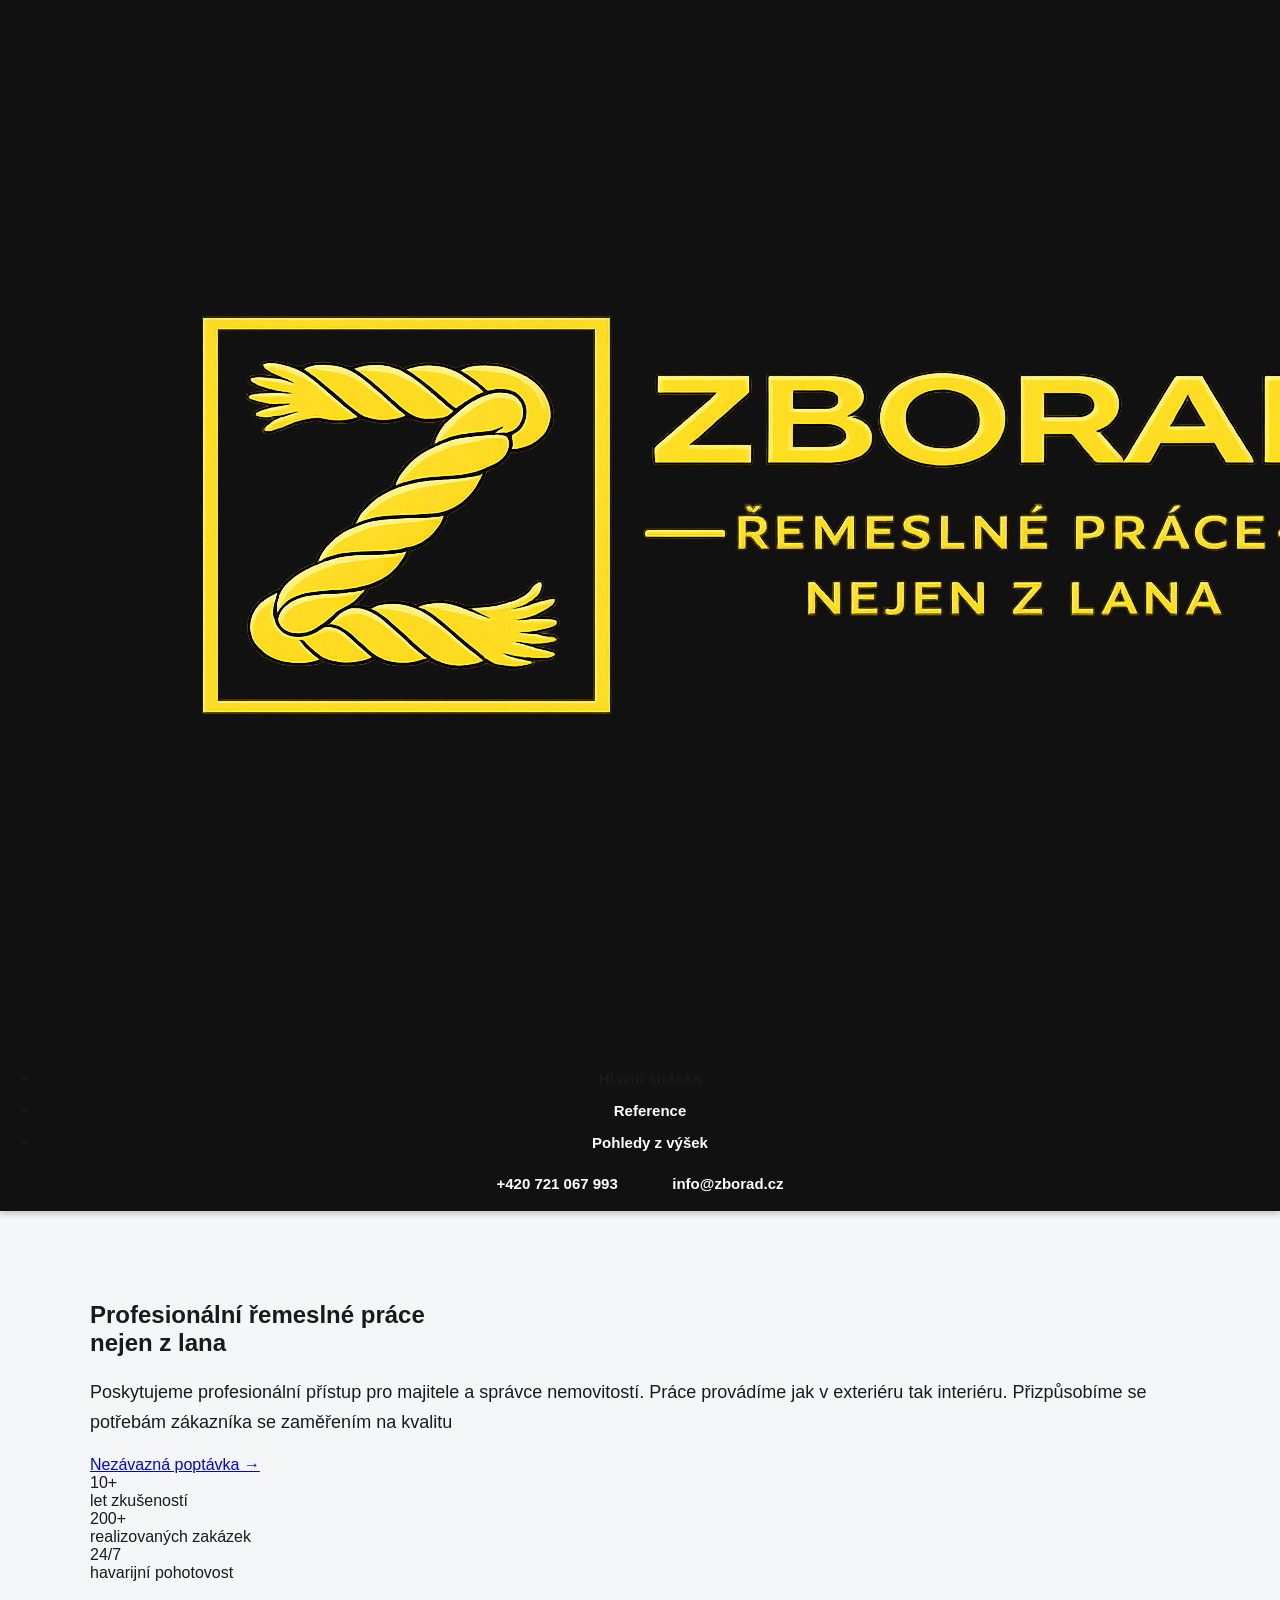
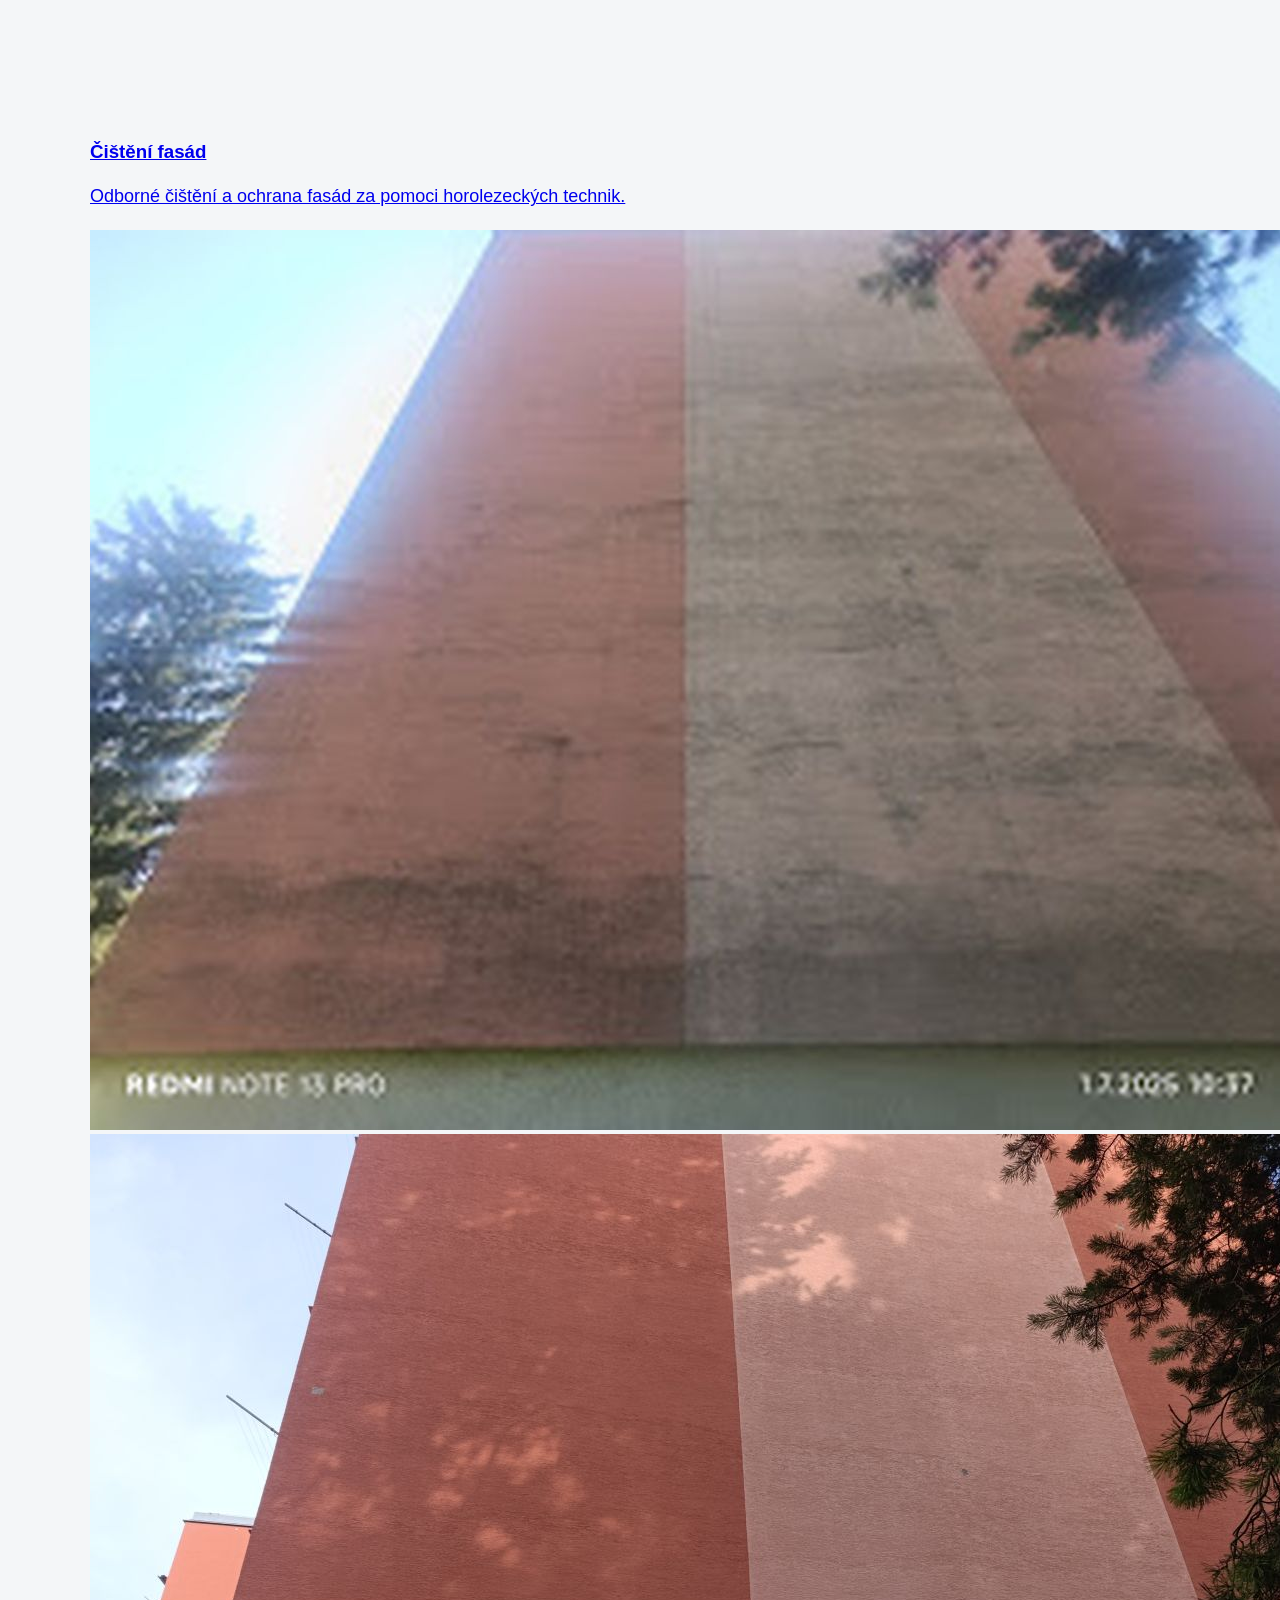
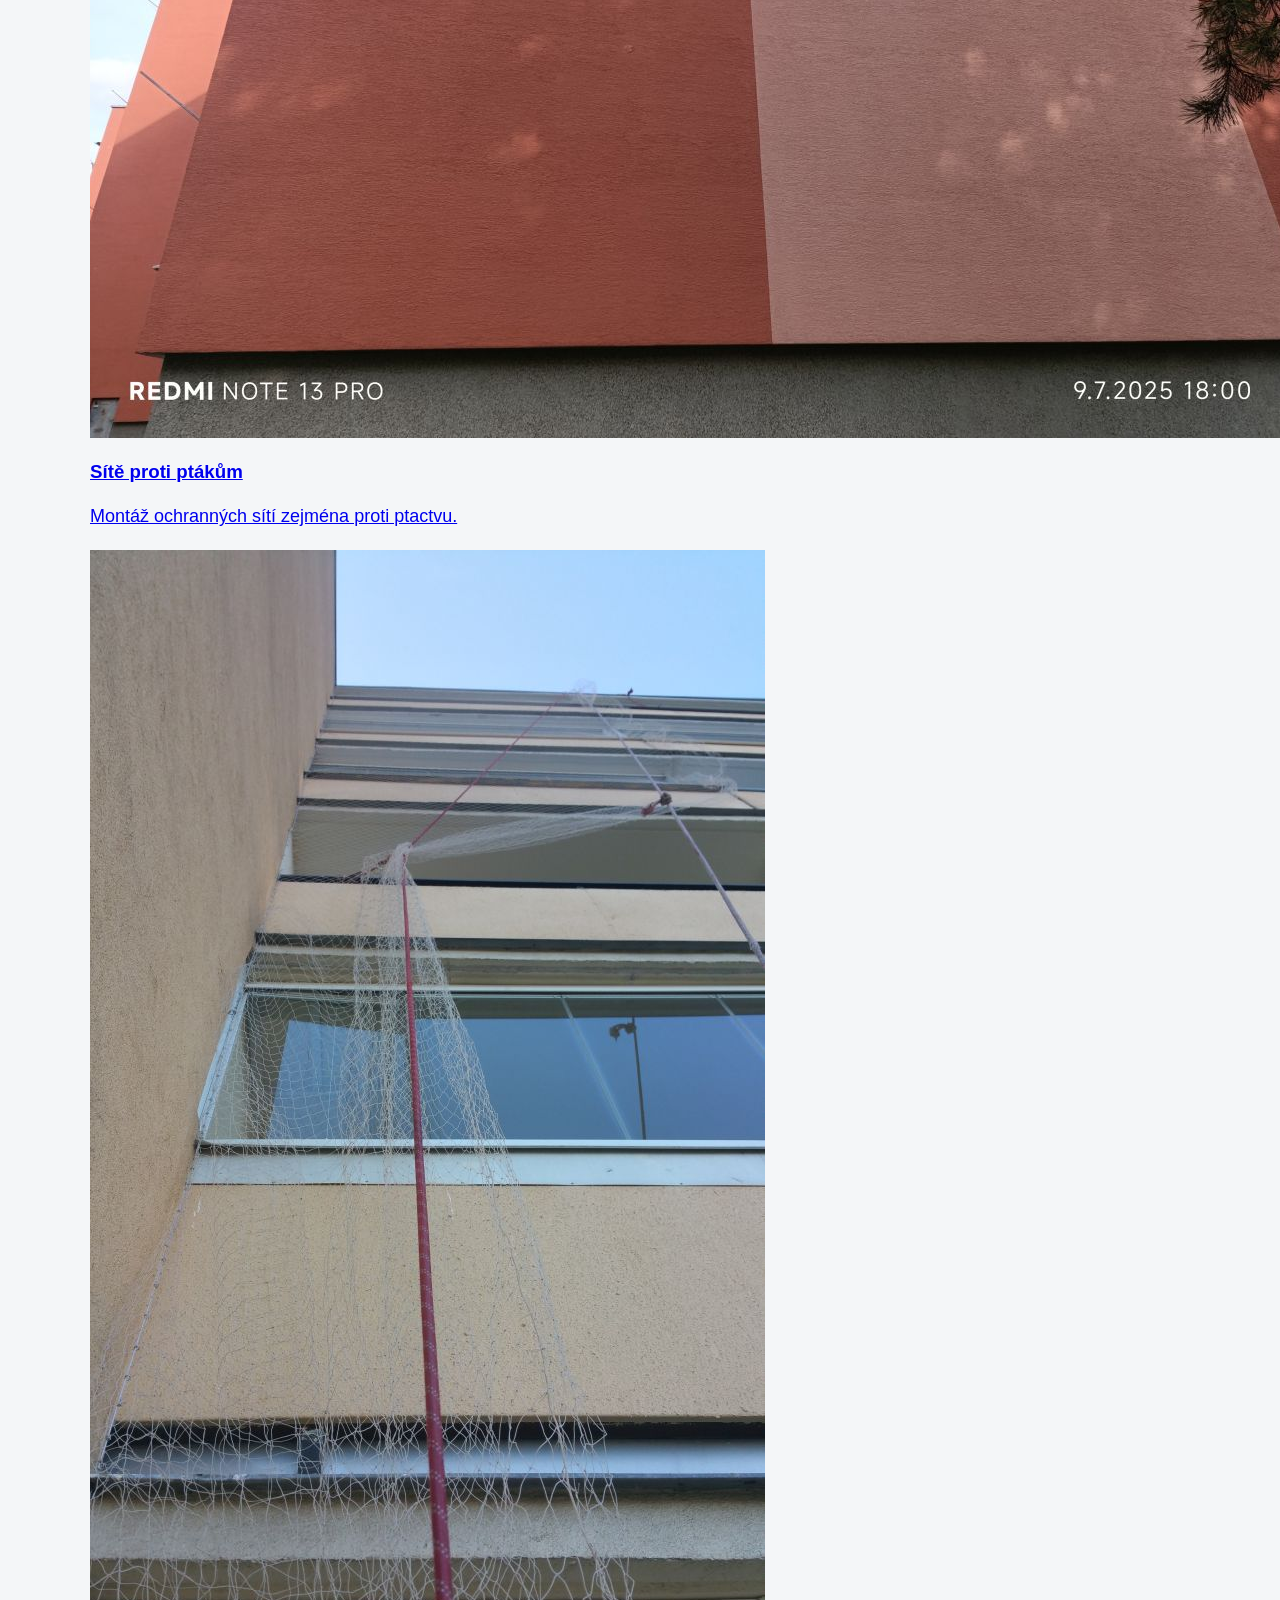
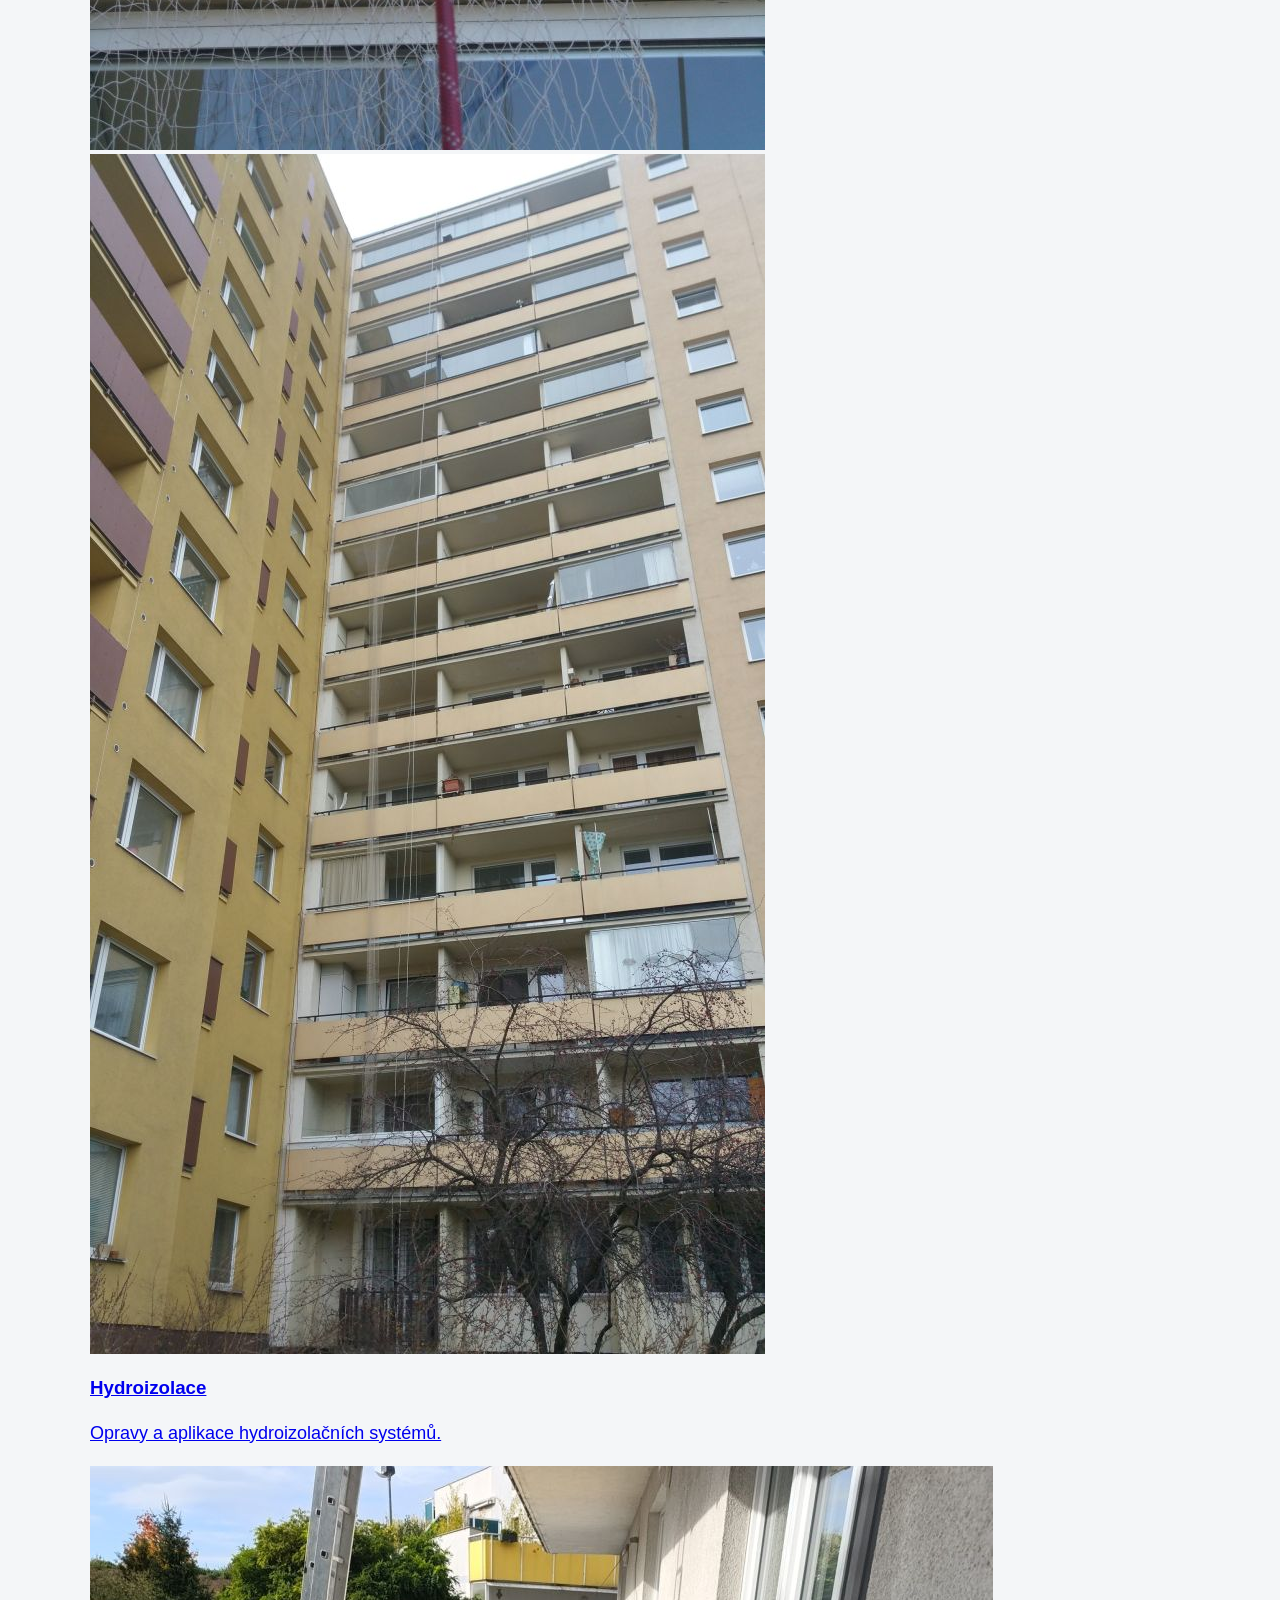
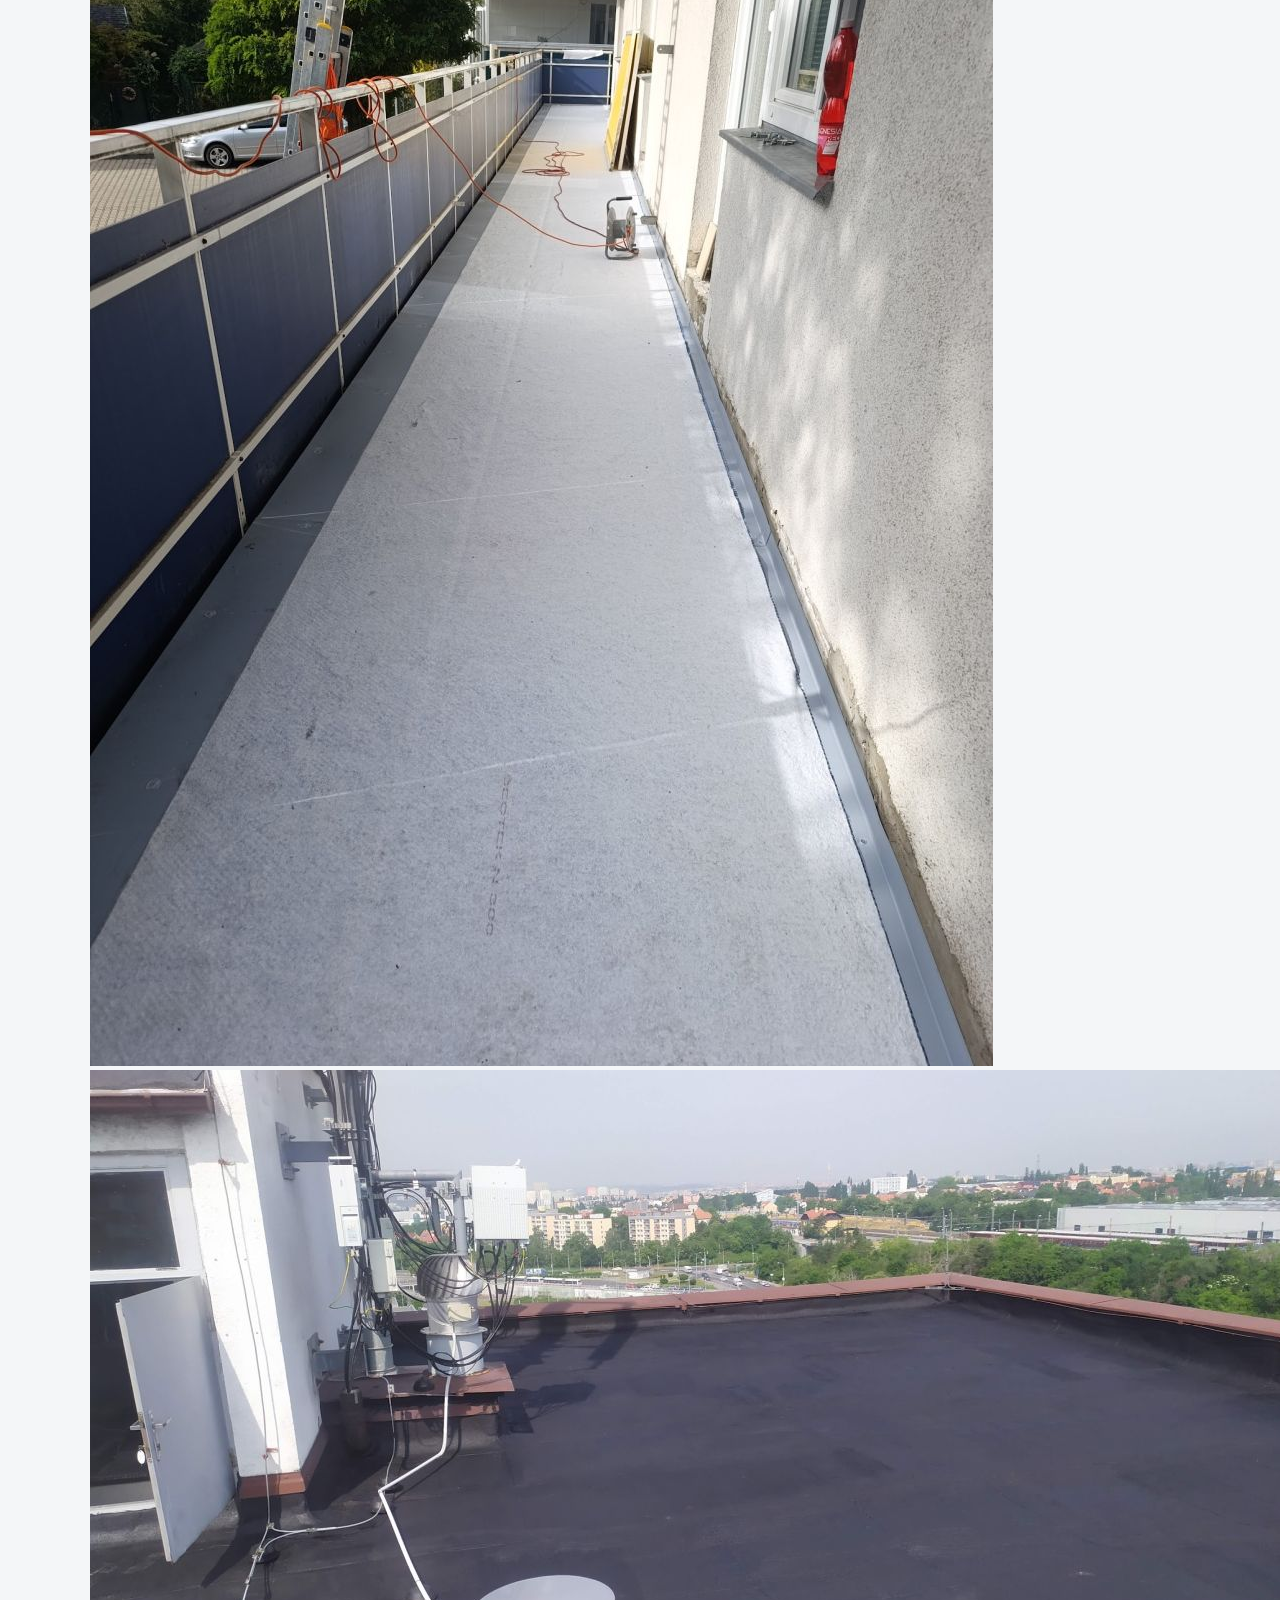
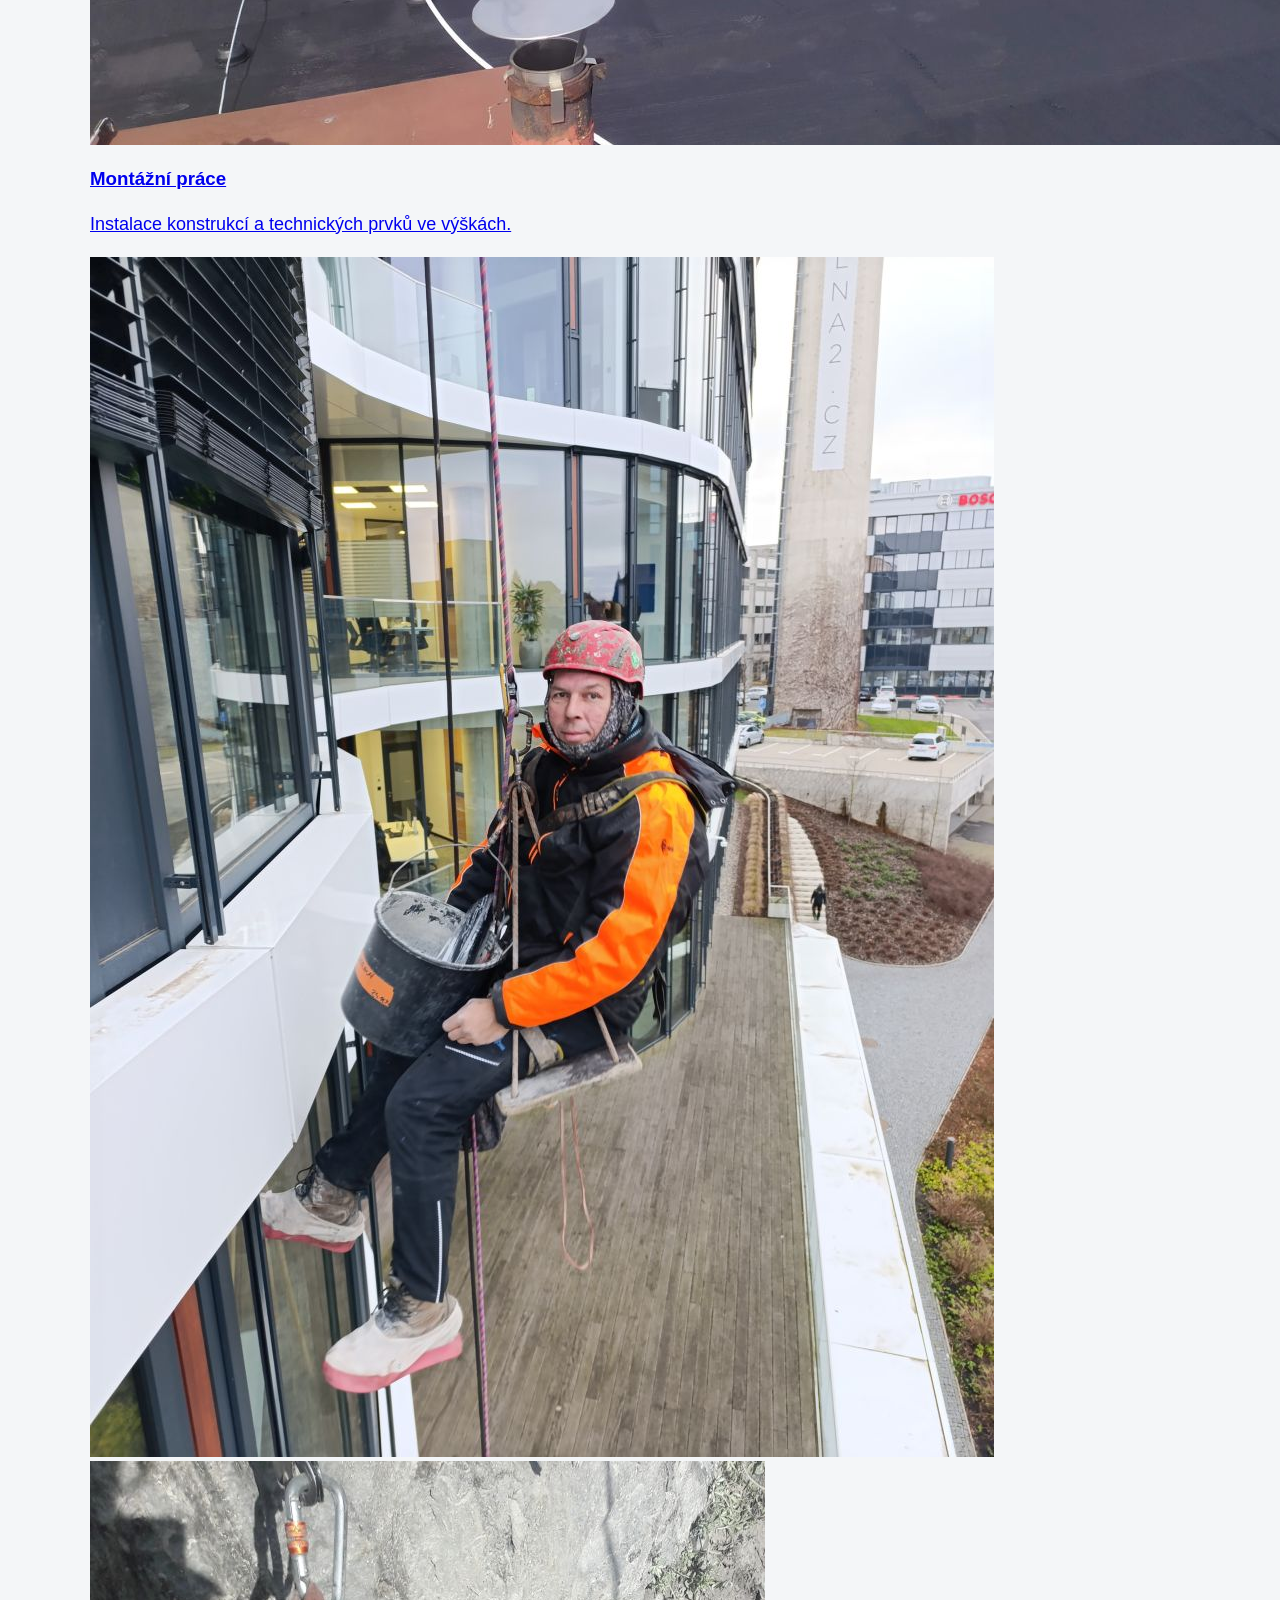
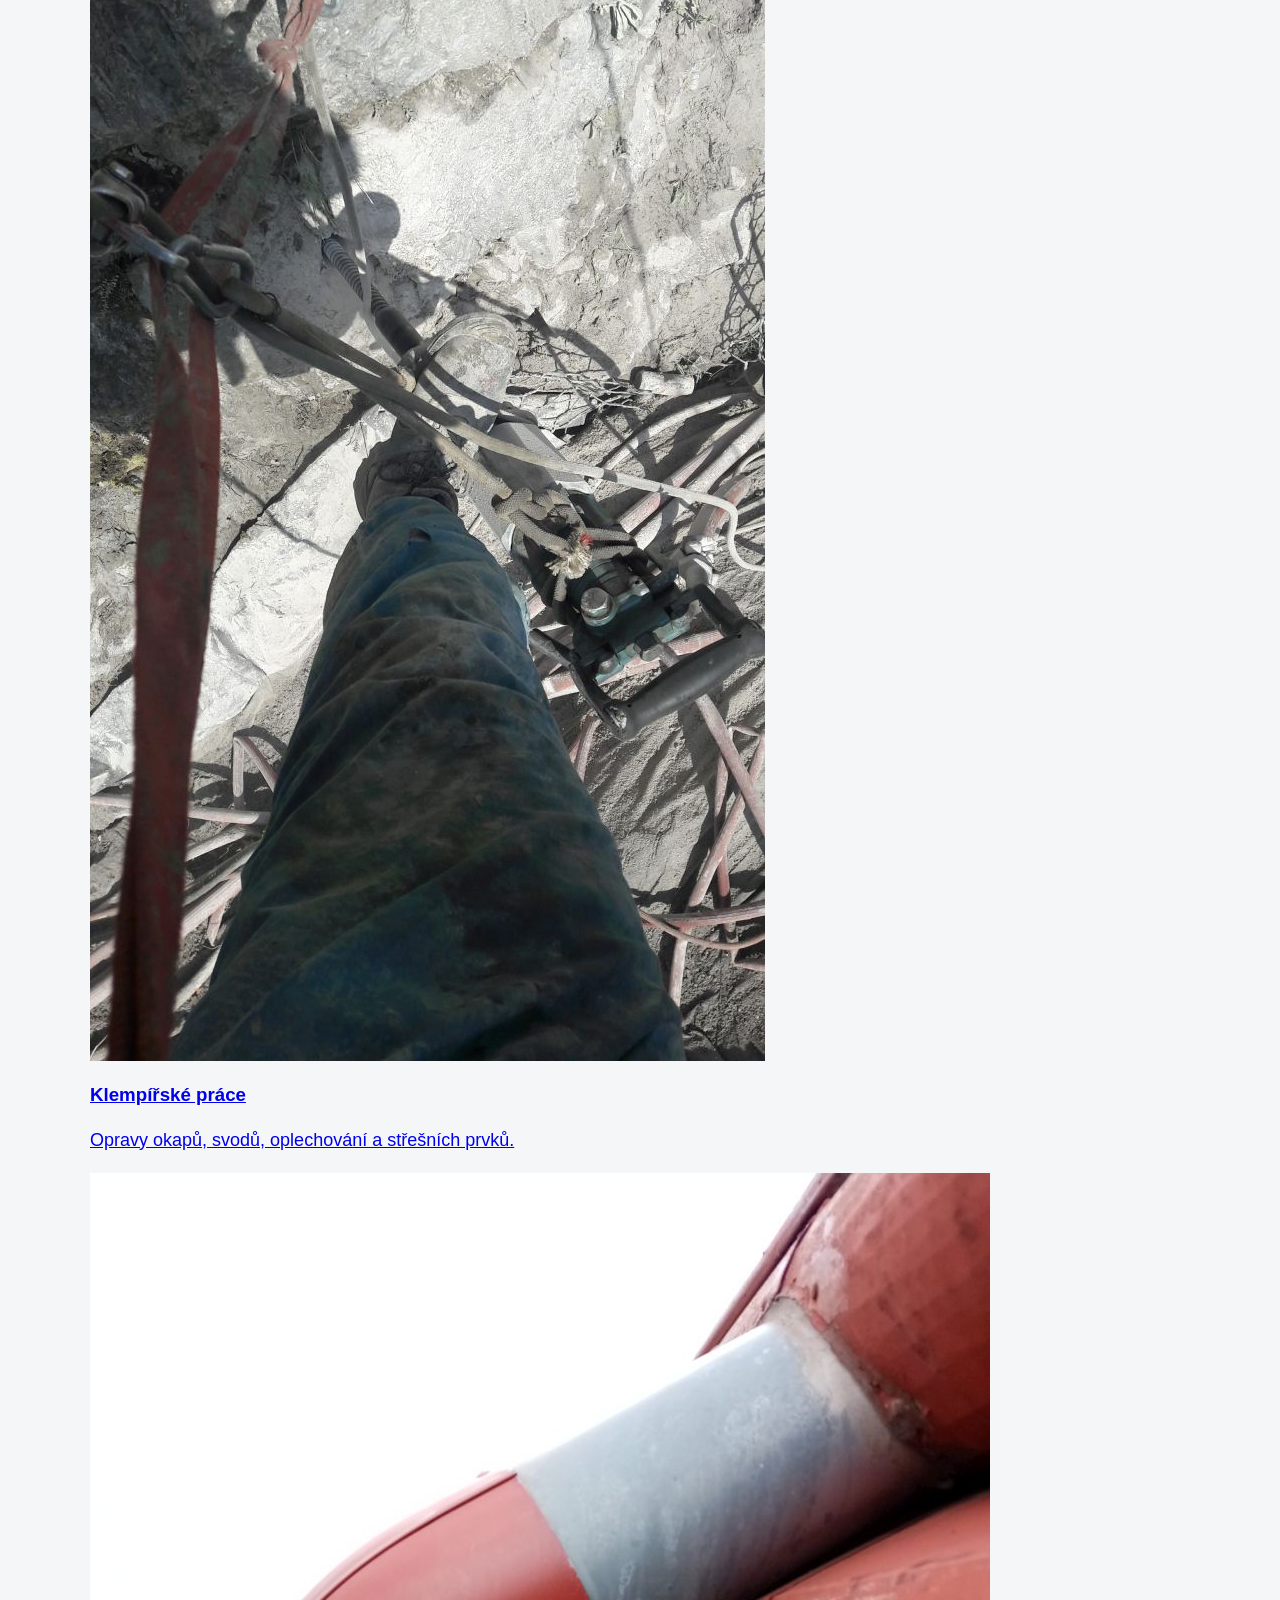
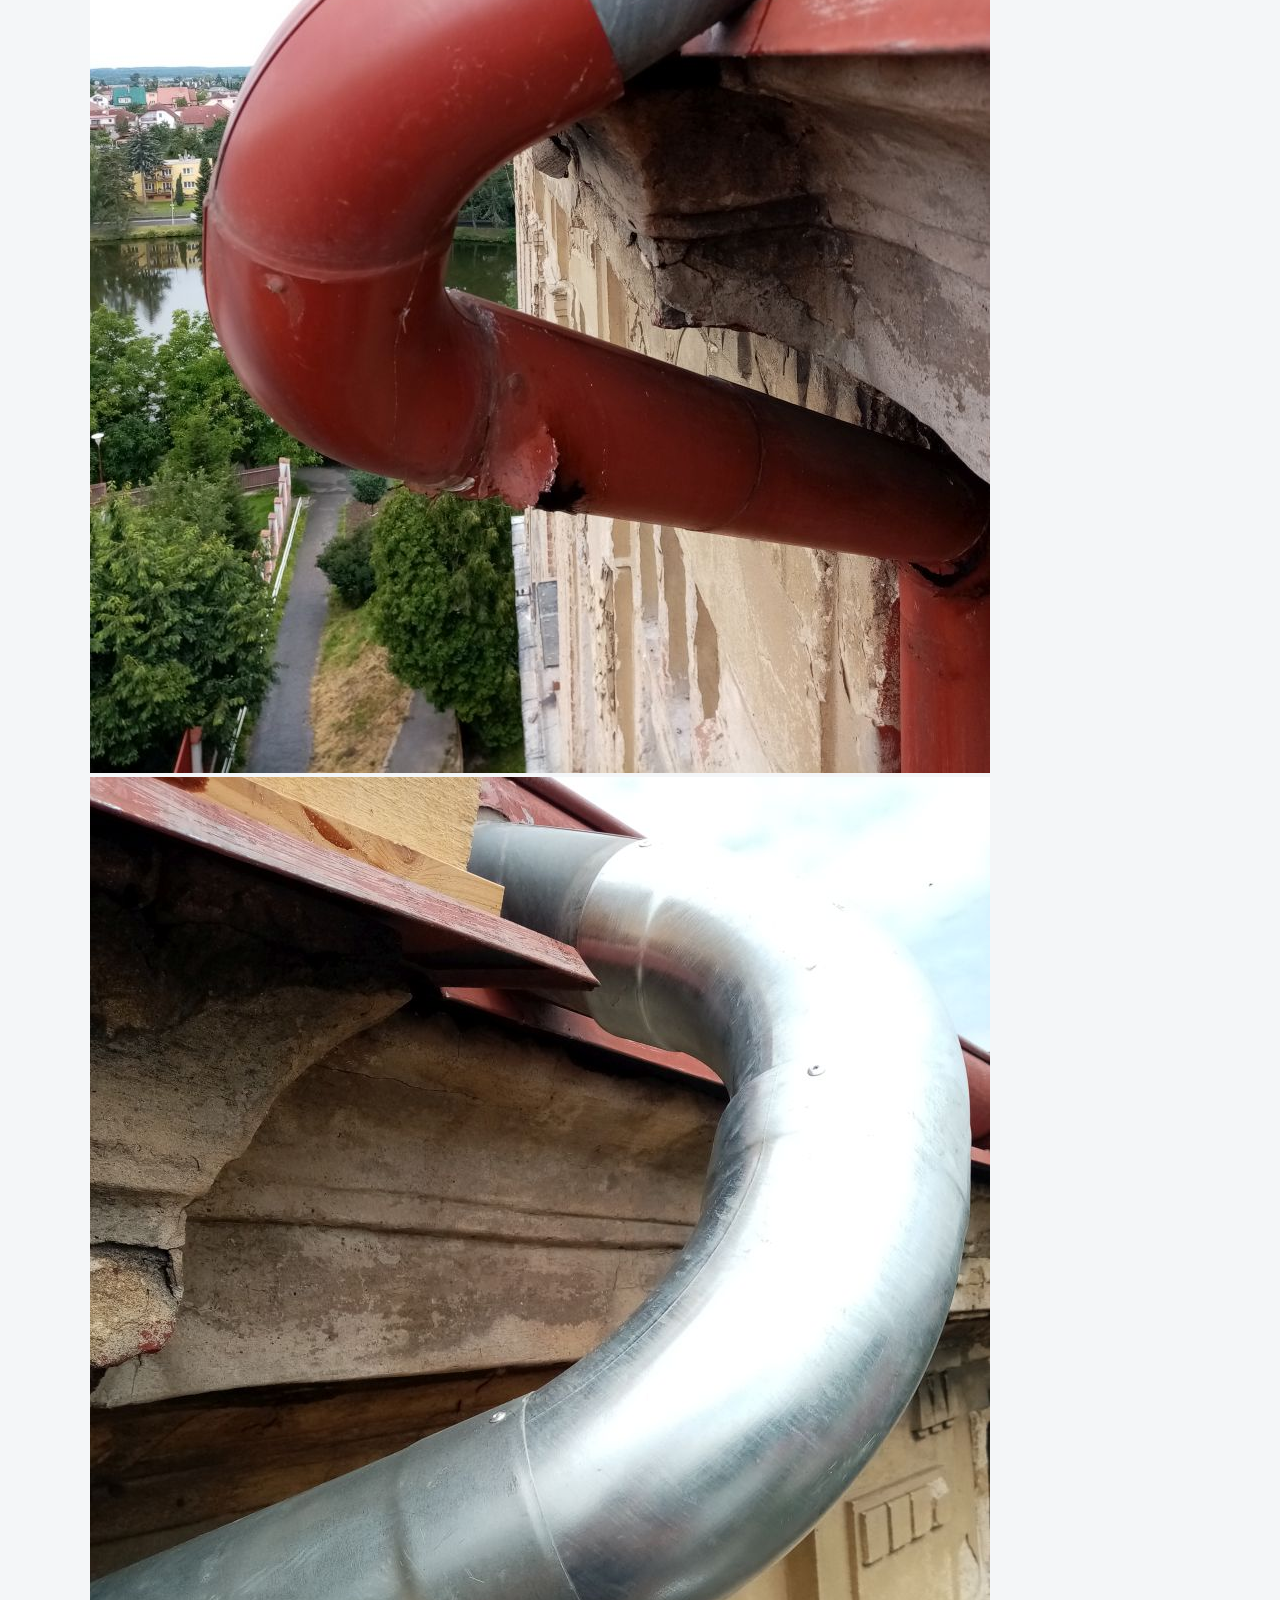
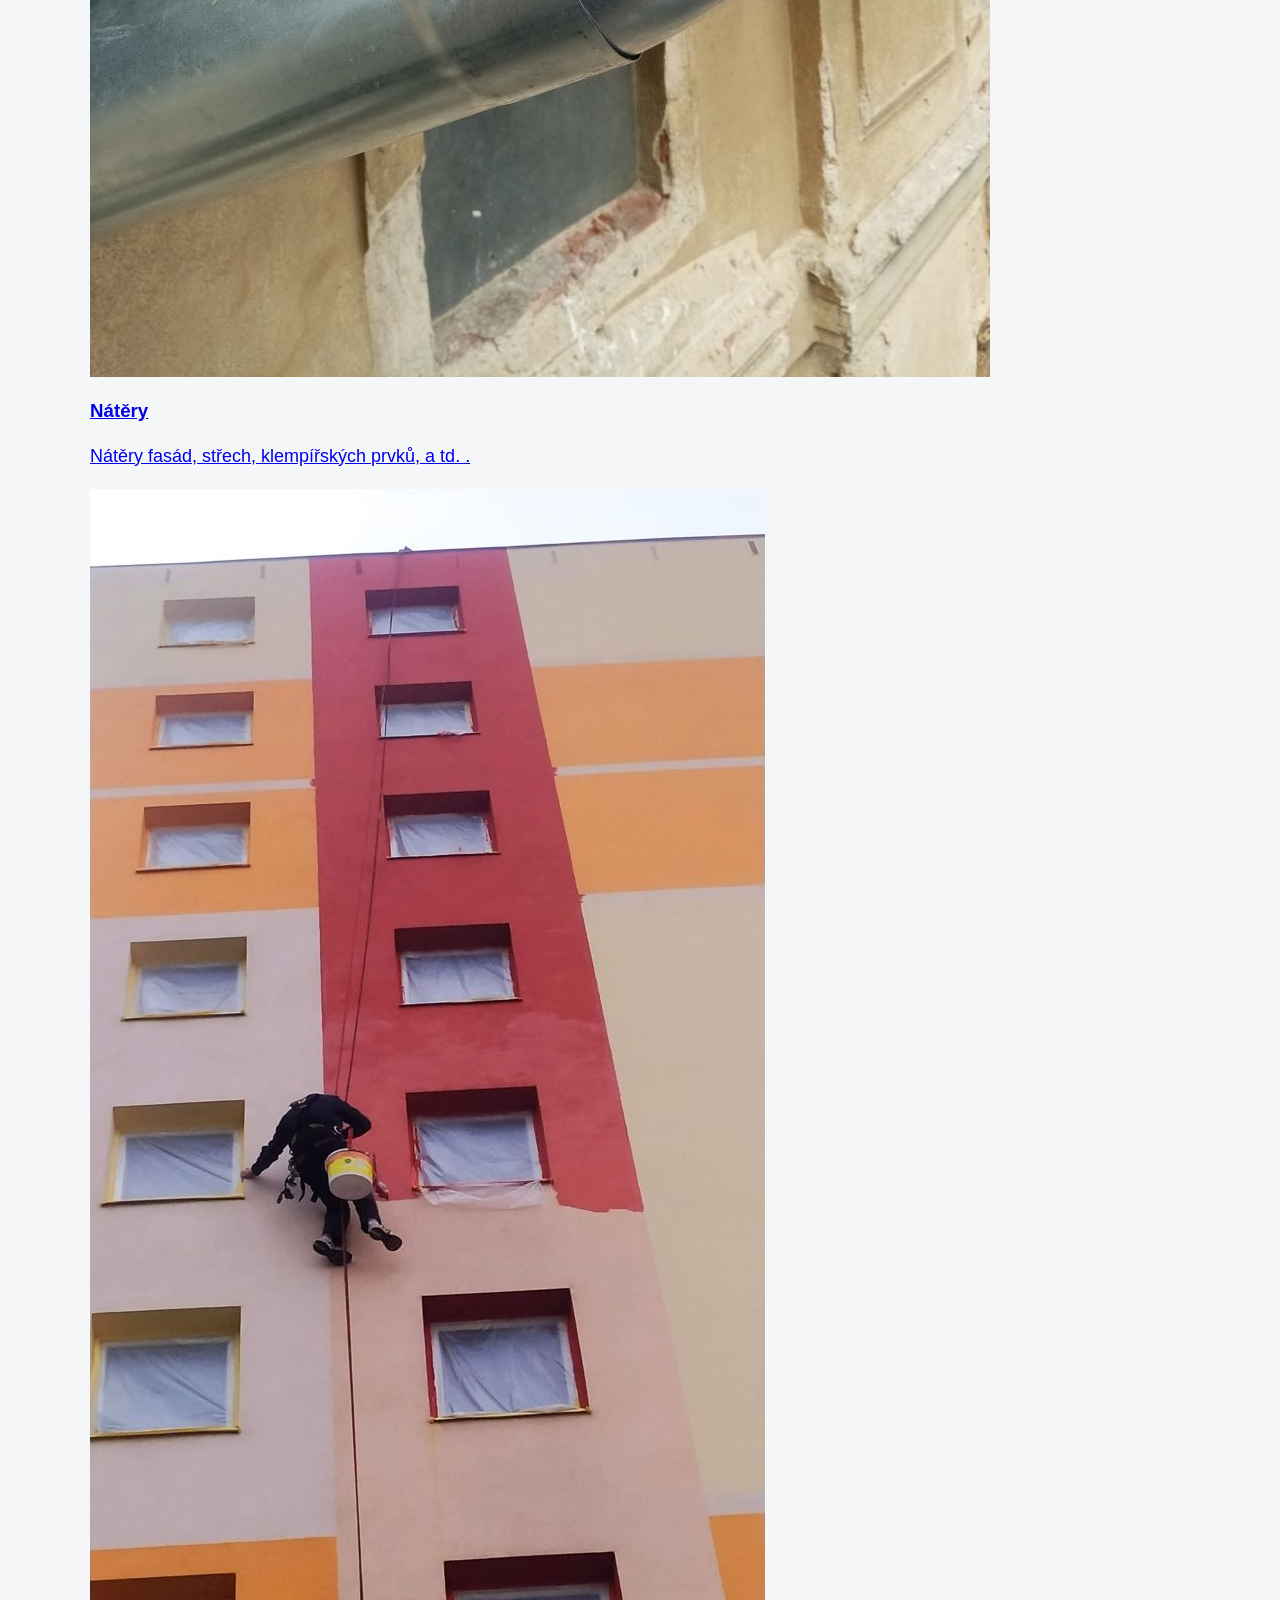
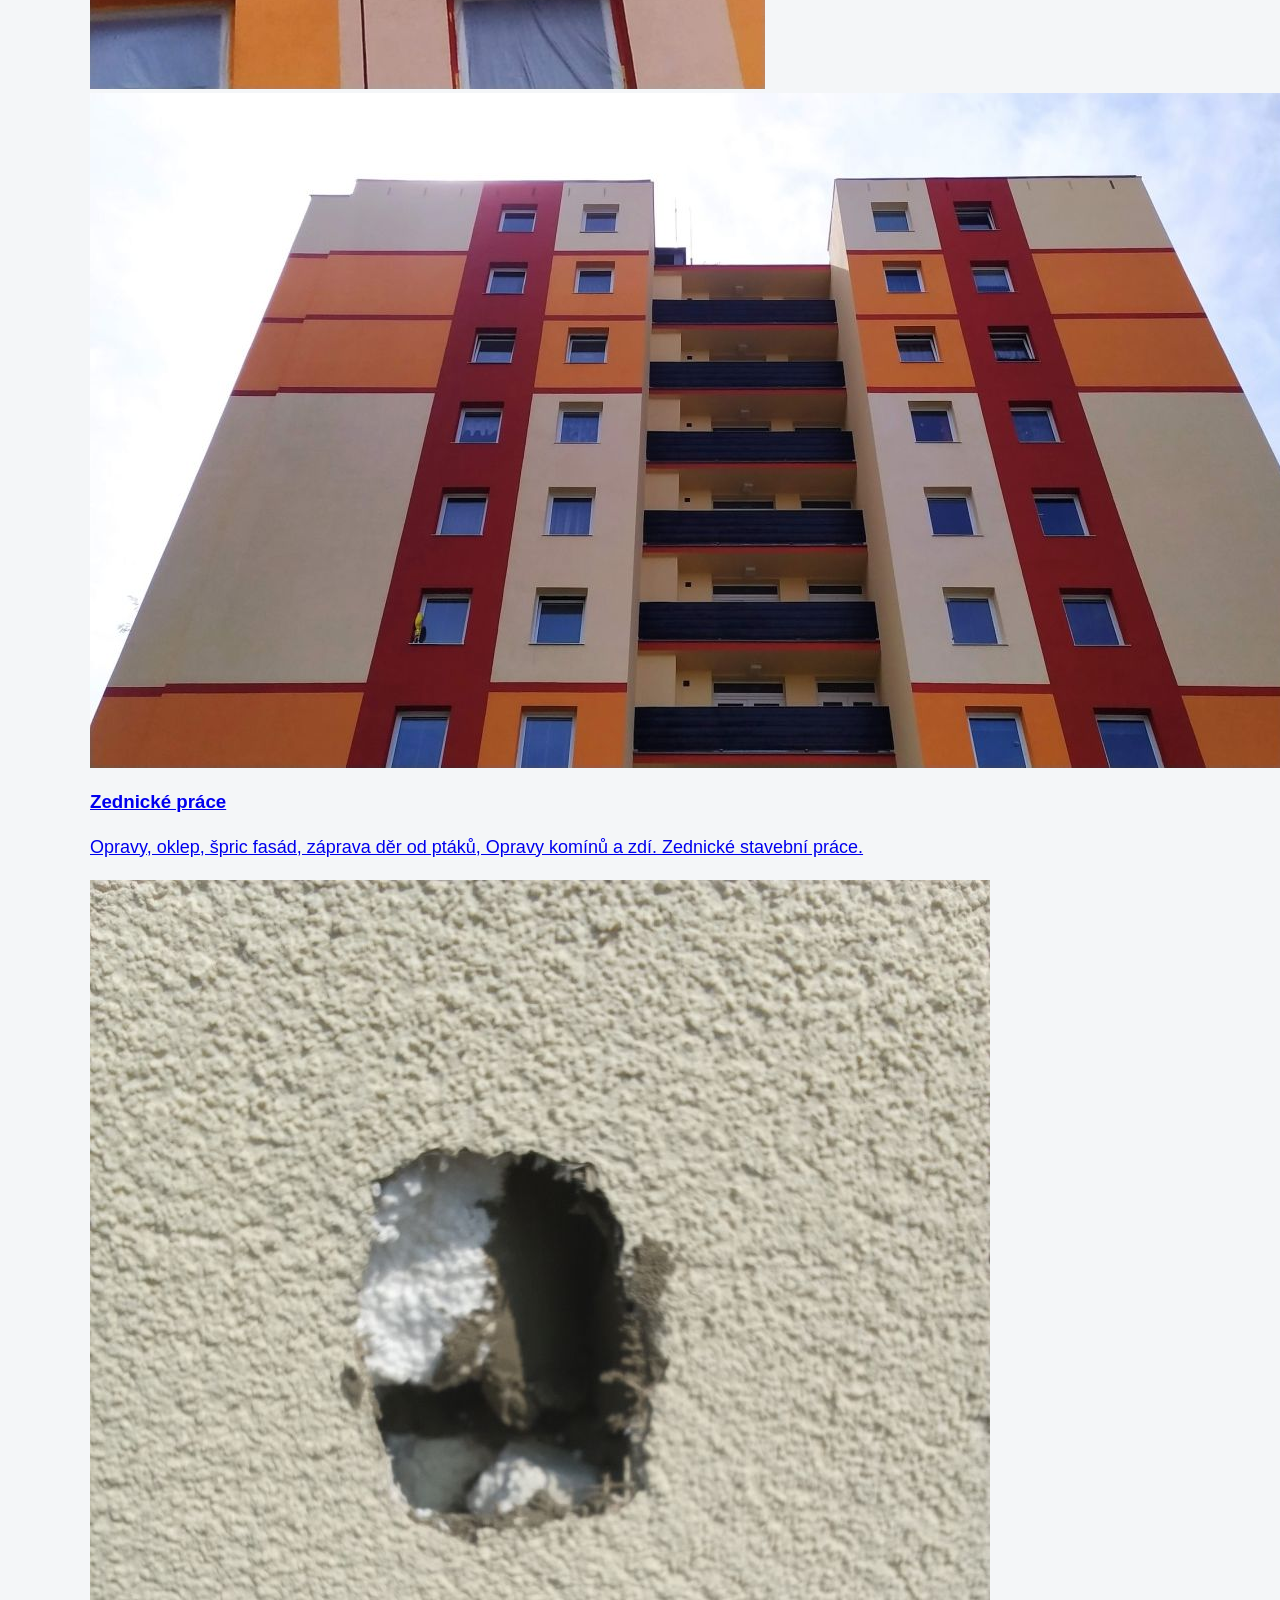
<file: index.html>
<!DOCTYPE html>
<html lang="cs">
<head>
  <meta charset="UTF-8">
  <meta name="viewport" content="width=device-width, initial-scale=1.0">
  <title>ZBORAD | Řemeslné práce nejen z lana</title>

  <link rel="preconnect" href="https://fonts.googleapis.com">
  <link rel="preconnect" href="https://fonts.gstatic.com" crossorigin>
  <link href="https://fonts.googleapis.com/css2?family=Space+Grotesk:wght@300;400;500;600;700&display=swap" rel="stylesheet">

  <!-- removed template CSS to restore original look -->
  <link rel="stylesheet" href="style.css">
</head>

<body>

<!-- NAVIGACE -->
<nav>
  <div class="nav-container">
    <a href="#" class="logo">
  <img src="images/ZBORAD_02.png" alt="ZBORAD logo">
</a>

    <ul class="nav-links">
      <li><a href="index.html" style="color: var(--accent);">Hlavní stránka</a></li>
      <li><a href="reference.html">Reference</a></li>
      <li><a href="#kontakt">Pohledy z výšek</a></li>
    </ul>

    <div class="nav-contact">
      <a href="tel:+420721067993">+420 721 067 993</a>
      <span></span>
      <a href="mailto:info@zborad.cz">info@zborad.cz</a>
    </div>
  </div>
</nav>

<!-- HERO SEKCE -->
<section class="hero" id="hero">
  <div class="hero-container">

    <div class="hero-content">

      <div class="hero-badge">
        
      </div>

      <h1>
        Profesionální <span class="highlight">řemeslné práce</span><br>
        nejen z lana
      </h1>

      <p class="hero-description">
       Poskytujeme profesionální přístup pro majitele a správce nemovitostí.
        Práce provádíme jak v exteriéru tak interiéru.
        Přizpůsobíme se potřebám zákazníka se zaměřením na kvalitu
      </p>

      <div class="hero-buttons">
        <a href="#" class="btn-primary">Nezávazná poptávka →</a>
      </div>

      <div class="hero-stats">
        <div class="stat">
          <div class="stat-value">10+</div>
          <div class="stat-label">let zkušeností</div>
        </div>

        <div class="stat">
          <div class="stat-value">200+</div>
          <div class="stat-label">realizovaných zakázek</div>
        </div>

        <div class="stat">
          <div class="stat-value">24/7</div>
          <div class="stat-label">havarijní pohotovost</div>
        </div>
      </div>

    </div>

  </div>
</section>

<!-- SLUŽBY -->
<section class="features" id="sluzby">
  <div class="section-container">

    <div class="features-grid">

<a href="reference.html#fasady" class="feature-card">

  <div class="card-text">
    <h3>Čištění fasád</h3>
    <p>Odborné čištění a ochrana fasád za pomoci horolezeckých technik.</p>
  </div>

 <div class="card-image two-images">
    <img src="images/foto_539.jpg" alt="Čištění fasád">
    <img src="images/foto_541.jpg" alt="Čištění fasád">
  </div>

</a>

<a href="reference.html#site" class="feature-card">

<div class="card-text">
<h3>Sítě proti ptákům</h3>
<p>Montáž ochranných sítí zejména proti ptactvu.</p>
</div>

<div class="card-image two-images">
<img src="images/foto_063.jpg" alt="Sítě proti ptákům">
<img src="images/foto_058.jpg" alt="Sítě proti ptákům">
</div>

</a>

<a href="reference.html#hydro" class="feature-card">

<div class="card-text">
<h3>Hydroizolace</h3>
<p>Opravy a aplikace hydroizolačních systémů.</p>
</div>

<div class="card-image two-images">
<img src="images/foto_584.jpg" alt="Hydroizolace">
<img src="images/foto_182.jpg" alt="Hydroizolace">
</div>

</a>

<a href="reference.html#montaz" class="feature-card">

<div class="card-text">
<h3>Montážní práce</h3>
<p>Instalace konstrukcí a technických prvků ve výškách.</p>
</div>

<div class="card-image two-images">
<img src="images/foto_446.jpg" alt="Montážní práce">
<img src="images/foto_034.jpg" alt="Montážní práce">
</div>

</a>

<a href="reference.html#klempir" class="feature-card">

<div class="card-text">
<h3>Klempířské práce</h3>
<p>Opravy okapů, svodů, oplechování a střešních prvků.</p>
</div>

<div class="card-image two-images">
<img src="images/foto_118.jpg" alt="Klempířské práce">
<img src="images/foto_122.jpg" alt="Klempířské práce">
</div>

</a>

<a href="reference.html#natery" class="feature-card natery-card">

<div class="card-text">
<h3>Nátěry </h3>
<p>Nátěry fasád, střech, klempířských prvků, a td. .</p>
</div>

<div class="card-image two-images">
<img src="images/foto_165.jpg" alt="Nátěry">
<img src="images/foto_167.jpg" alt="Nátěry">
</div>

</a>

<a href="reference.html#zednicke" class="feature-card">

<div class="card-text">
<h3>Zednické práce</h3>
<p>Opravy, oklep, špric fasád, záprava děr od ptáků, Opravy komínů a zdí. Zednické stavební práce.</p>
</div>

<div class="card-image two-images">
<img src="images/foto_385.jpg" alt="Zednické práce">
<img src="images/foto_389.jpg" alt="Zednické práce">
</div>

</a>
<a href="reference.html#havarijni" class="feature-card">

<div class="card-text">
<h3>Havarijní zásahy</h3>
<p>Rychlé řešení havarijních situací na fasádách, střechách a konstrukcích.</p>
</div>

<div class="card-image two-images">
<img src="images/foto_090.jpg" alt="Havarijní zásahy">
<img src="images/foto_615.jpg" alt="Havarijní zásahy">
</div>

</a>


</div>
    </div>
  </div>
</section>

<!-- FOOTER -->
<footer>
  <div class="footer-container">

    <div class="footer-brand">
      <div class="logo">
  <img src="images/ZBORAD_02.png" alt="ZBORAD logo">
</div>
      <p>
        Profesionální řemeslné práce nejen z lana.
        Specializujeme se na výškové práce, čištění fasád a technické montáže.
      </p>
    </div>

    <div class="footer-bottom">
      <span>© 2026 ZBORAD. Všechna práva vyhrazena.</span>
    </div>

  </div>
</footer>

</body>
</html>
</file>
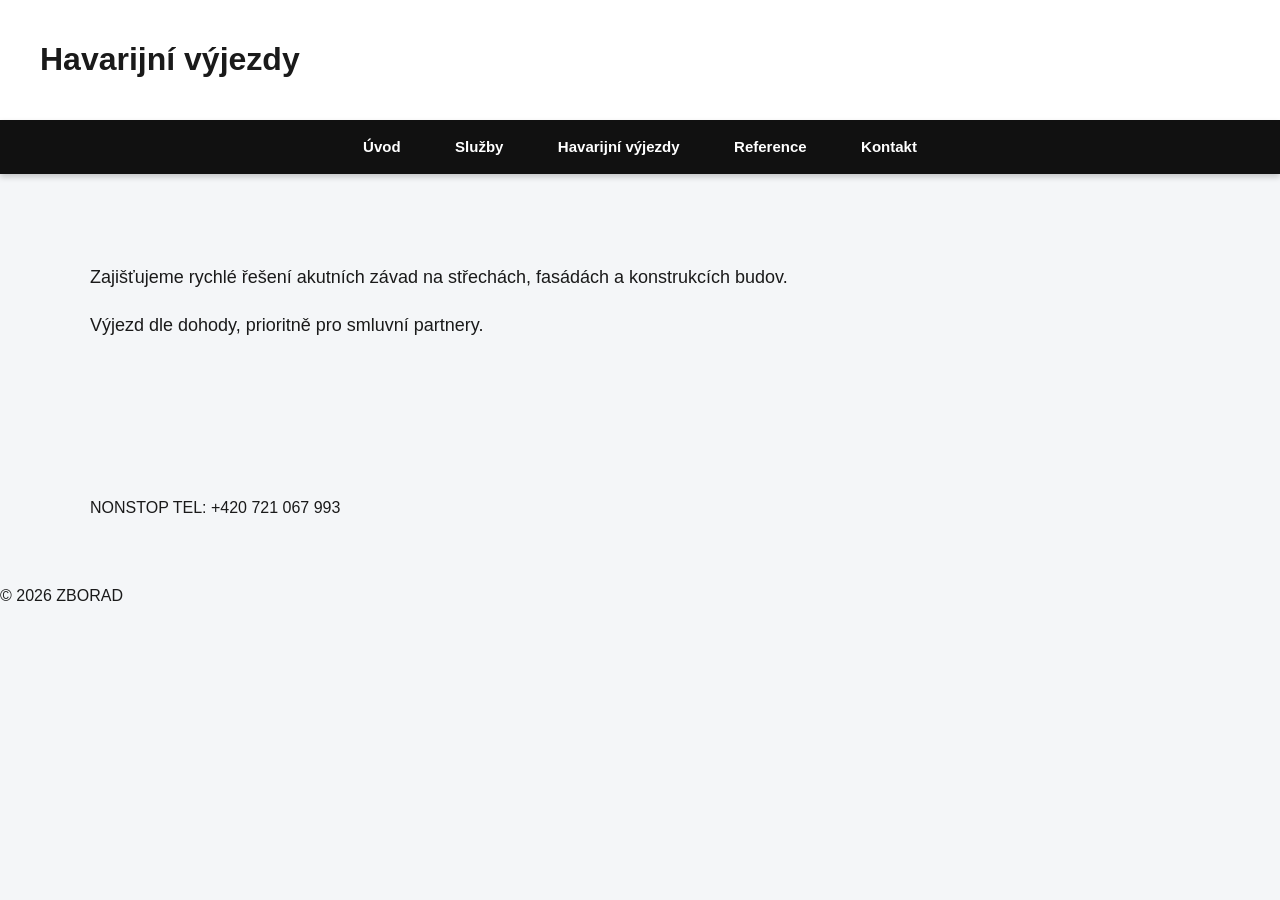
<file: havarijní_stavy.html>
<!DOCTYPE html>
<html lang="cs">
<head>
<meta charset="UTF-8">
<title>Havarijní výjezdy – ZBORAD</title>
<!-- removed template CSS to restore original look -->
<link rel="stylesheet" href="style.css">
</head>
<body>

<header>
<h1>Havarijní výjezdy</h1>
</header>

<nav>
<a href="index.html">Úvod</a>
<a href="sluzby.html">Služby</a>
<a href="havarie.html">Havarijní výjezdy</a>
<a href="reference.html">Reference</a>
<a href="kontakt.html">Kontakt</a>
</nav>

<section>
<p>Zajišťujeme rychlé řešení akutních závad na střechách, fasádách a konstrukcích budov.</p>
<p>Výjezd dle dohody, prioritně pro smluvní partnery.</p>
</section>

<section class="highlight">
NONSTOP TEL: +420 721 067 993
</section>

<div class="footer">
© 2026 ZBORAD
</div>

</body>
</html>
</file>
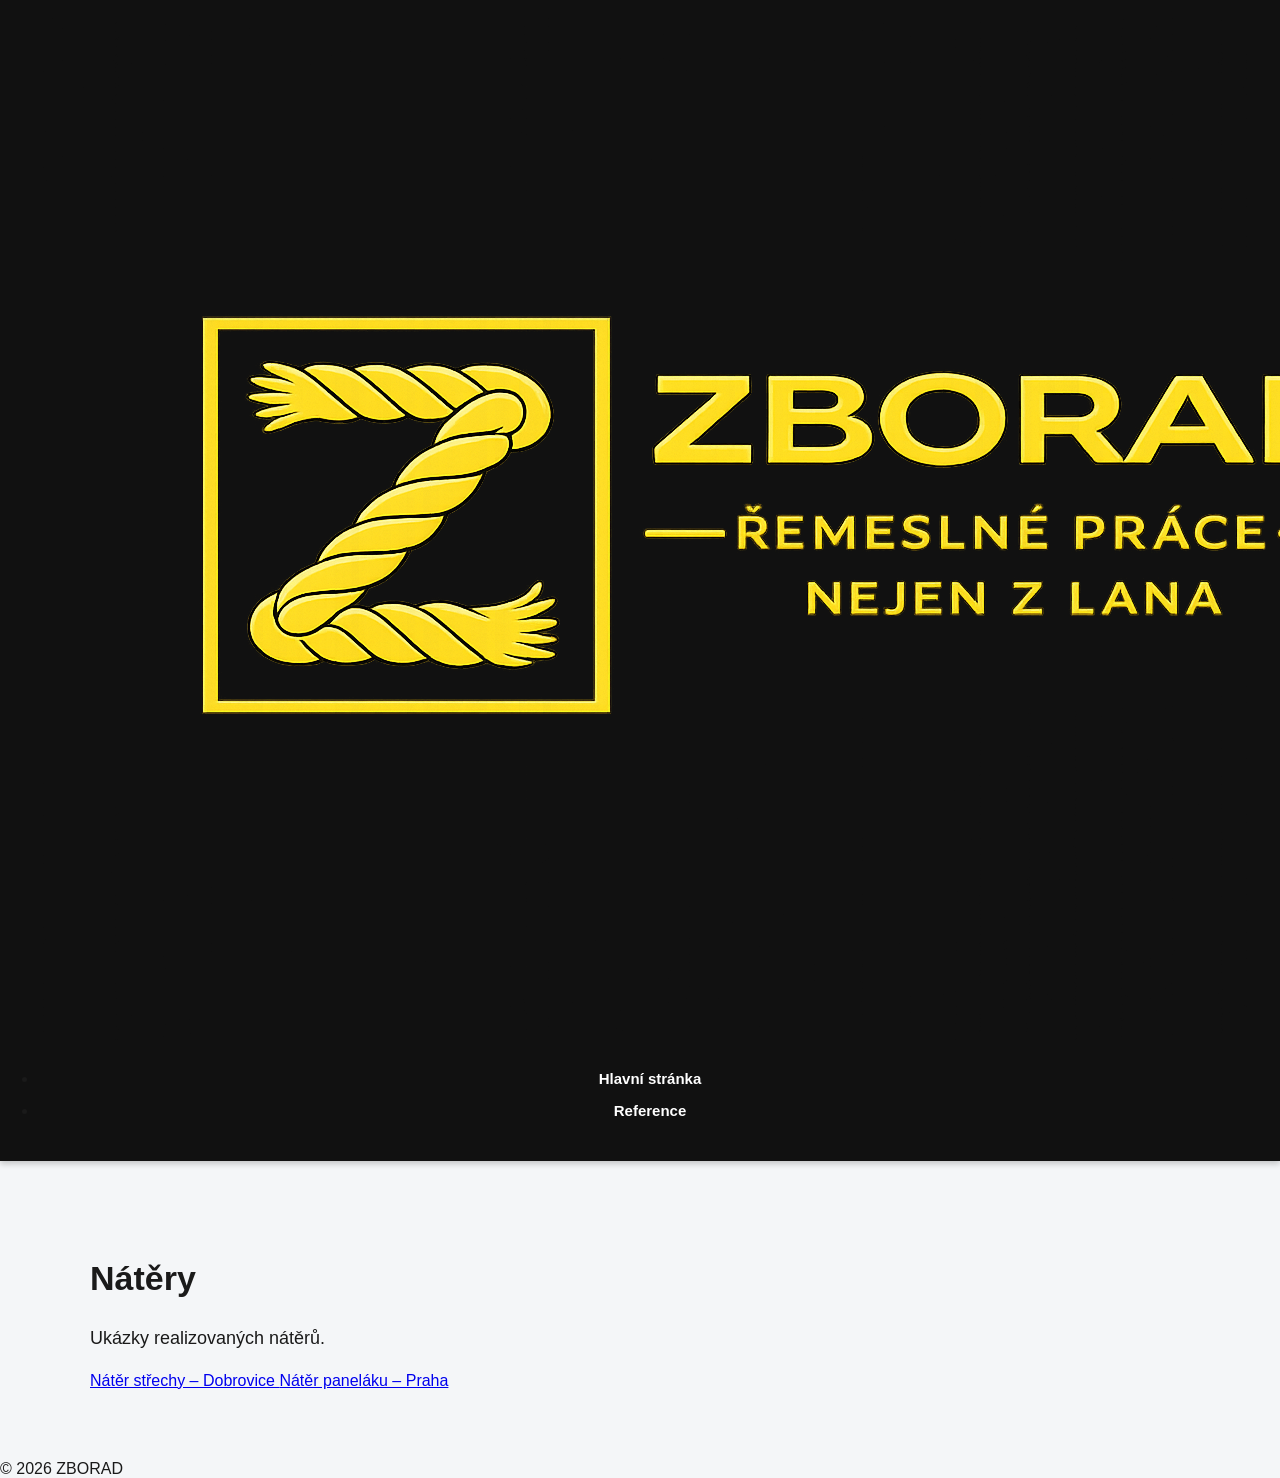
<file: natery.html>
<!DOCTYPE html>
<html lang="cs">

<head>

<meta charset="UTF-8">
<meta name="viewport" content="width=device-width, initial-scale=1.0">

<title>ZBORAD | Nátěry</title>

<!-- removed template CSS to restore original look -->
<link rel="stylesheet" href="style.css">
</head>

<body>

<nav>
<div class="nav-container">

<a href="index.html" class="logo">
<img src="images/ZBORAD_02.png" alt="ZBORAD logo">
</a>

<ul class="nav-links">
<li><a href="index.html">Hlavní stránka</a></li>
<li><a href="reference.html">Reference</a></li>
</ul>

</div>
</nav>


<section class="features">

<div class="section-container">

<div class="section-header">

<h2>Nátěry</h2>
<p>Ukázky realizovaných nátěrů.</p>

</div>


<div class="reference-list">

<a href="references/natery/dobrovice-strecha.html" class="reference-link">
Nátěr střechy – Dobrovice
</a>

<a href="references/natery/panelak-praha.html" class="reference-link">
Nátěr paneláku – Praha
</a>

</div>

</div>

</section>


<footer>

<div class="footer-container">

<div class="footer-bottom">
<span>© 2026 ZBORAD</span>
</div>

</div>

</footer>

</body>
</html>
</file>
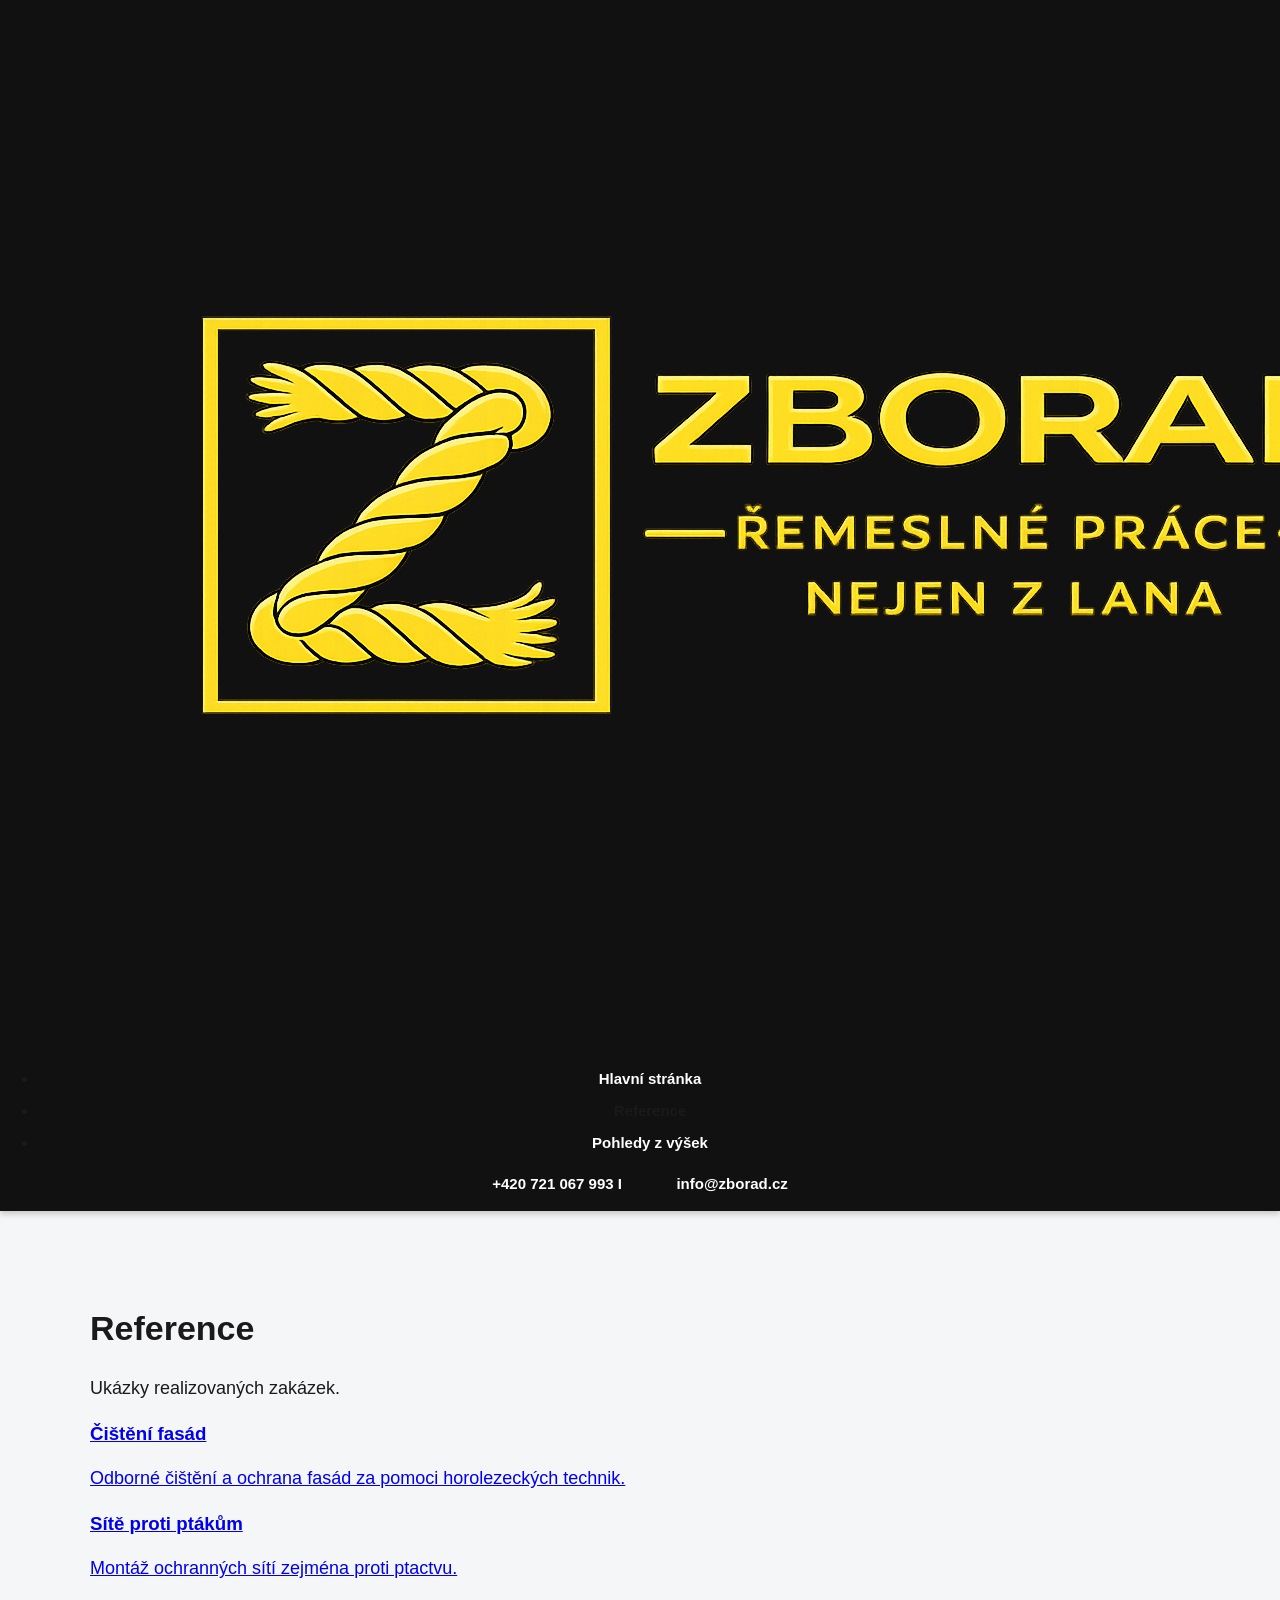
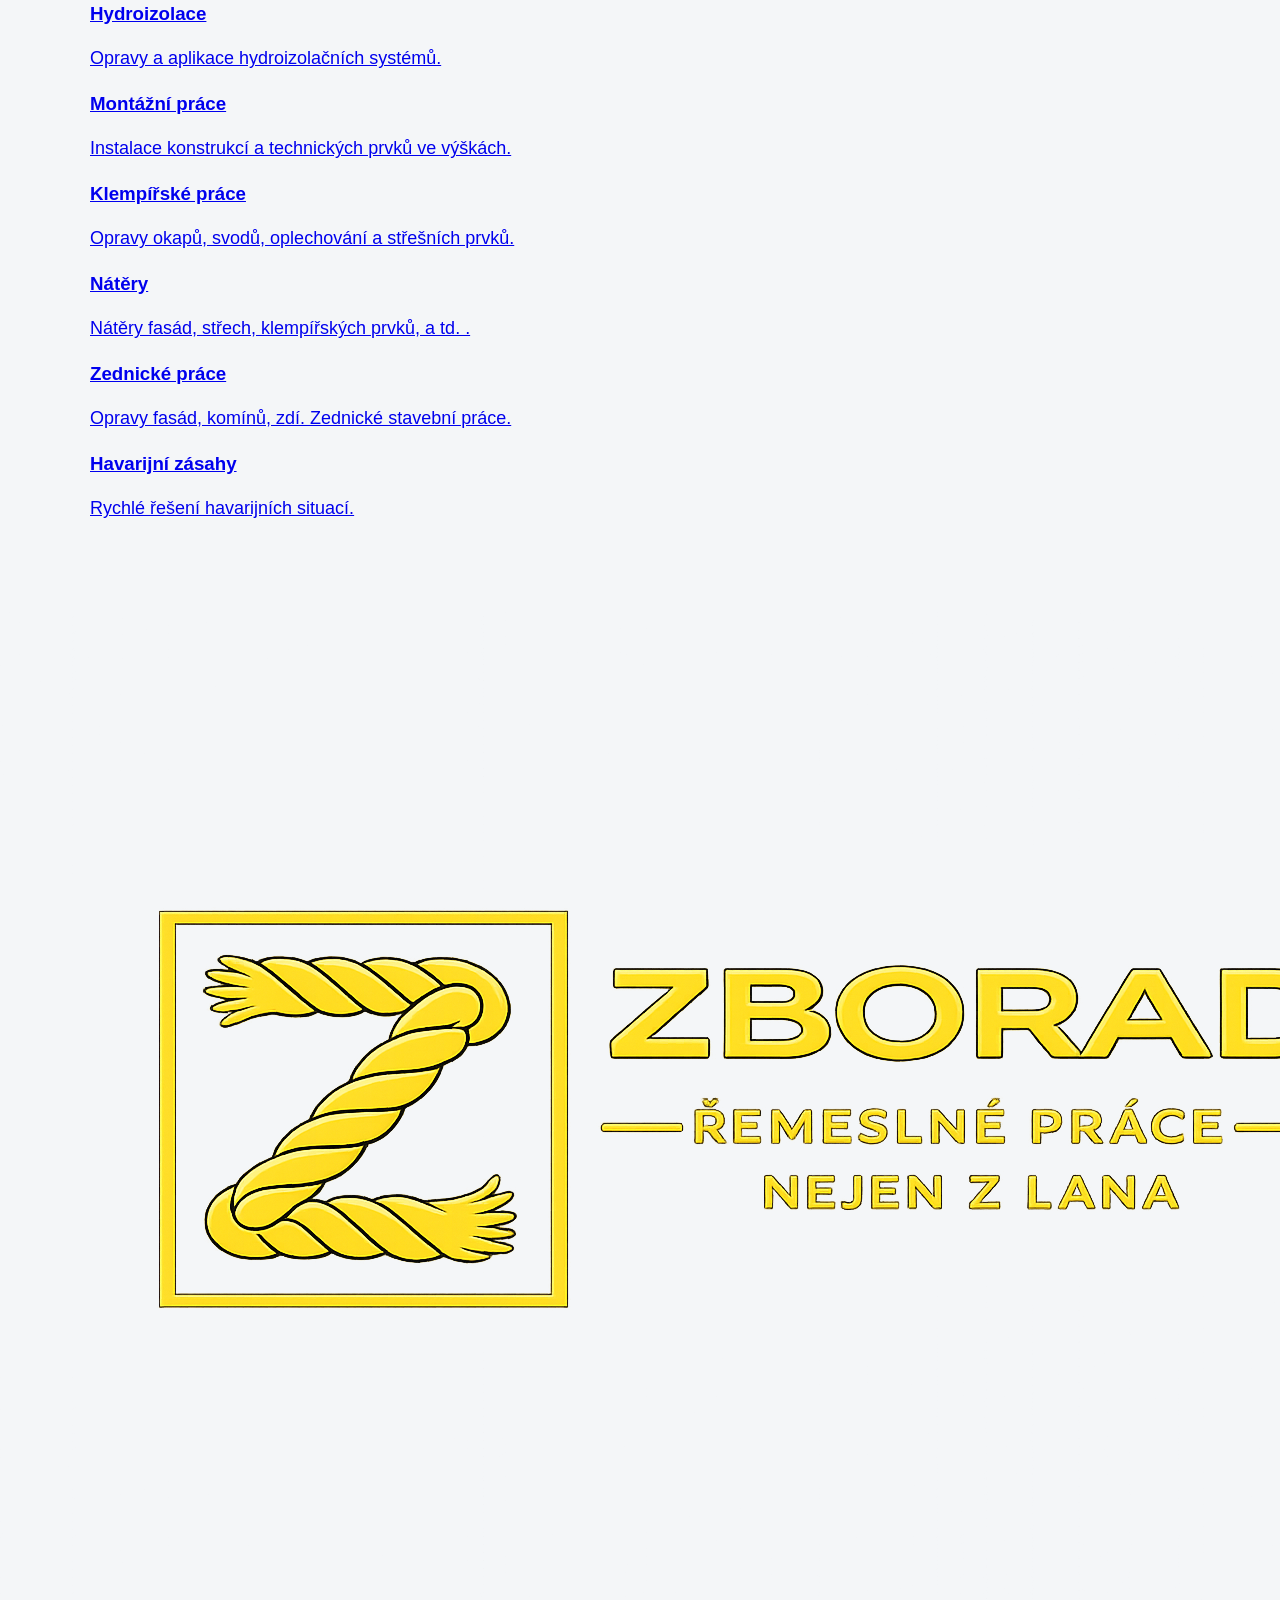
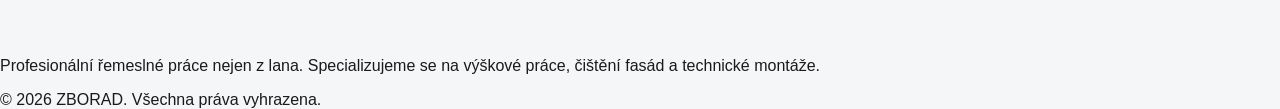
<file: reference.html>
<!DOCTYPE html>
<html lang="cs">

<head>
  <meta charset="UTF-8">
  <meta name="viewport" content="width=device-width, initial-scale=1.0">
  <title>ZBORAD | Reference</title>

  <link rel="preconnect" href="https://fonts.googleapis.com">
  <link rel="preconnect" href="https://fonts.gstatic.com" crossorigin>

  <link href="https://fonts.googleapis.com/css2?family=Space+Grotesk:wght@300;400;500;600;700&display=swap" rel="stylesheet">

  <!-- removed template CSS to restore original look -->
  <link rel="stylesheet" href="style.css">
</head>

<body>

<!-- NAVIGACE -->
<nav>
  <div class="nav-container">
    <a href="index.html" class="logo">
      <img src="images/ZBORAD_02.png">
    </a>

    <ul class="nav-links">
      <li><a href="index.html">Hlavní stránka</a></li>
      <li><a href="reference.html" style="color: var(--accent);">Reference</a></li>
      <li><a href="#kontakt">Pohledy z výšek</a></li>
    </ul>

    <div class="nav-contact">
      <a href="tel:+420721067993">+420 721 067 993  I</a>
      <a href="mailto:info@zborad.cz">info@zborad.cz</a>
    </div>
  </div>
</nav>

<!-- REFERENCE -->
<section class="features reference-page">

  <div class="section-container">

    <div class="section-header">
      <h2>Reference</h2>
      <p>Ukázky realizovaných zakázek.</p>
    </div>

    <!-- KOTVY PRO JEDNOTLIVÉ SLUŽBY -->
    <div id="fasady"></div>
    <div id="site"></div>
    <div id="hydro"></div>
    <div id="montaz"></div>
    <div id="klempir"></div>
    <div id="zednicke"></div>
    <div id="havarijni"></div>

    <div class="features-grid">

<a href="#fasady" class="feature-card">
  <h3>Čištění fasád</h3>
  <p>Odborné čištění a ochrana fasád za pomoci horolezeckých technik.</p>
</a>

<a href="#site" class="feature-card">
  <h3>Sítě proti ptákům</h3>
  <p>Montáž ochranných sítí zejména proti ptactvu.</p>
</a>

<a href="#hydro" class="feature-card">
  <h3>Hydroizolace</h3>
  <p>Opravy a aplikace hydroizolačních systémů.</p>
</a>

<a href="#montaz" class="feature-card">
  <h3>Montážní práce</h3>
  <p>Instalace konstrukcí a technických prvků ve výškách.</p>
</a>

<a href="#klempir" class="feature-card">
  <h3>Klempířské práce</h3>
  <p>Opravy okapů, svodů, oplechování a střešních prvků.</p>
</a>

<a href="natery.html" class="feature-card">
  <h3>Nátěry </h3>
  <p>Nátěry fasád, střech, klempířských prvků, a td. .</p>
</a>

<a href="#zednicke" class="feature-card">
  <h3>Zednické práce</h3>
  <p>Opravy fasád, komínů, zdí. Zednické stavební práce.</p>
</a>

<a href="#havarijni" class="feature-card">
  <h3>Havarijní zásahy</h3>
  <p>Rychlé řešení havarijních situací.</p>
</a>

</div>

    </div>

  </div>

</section>

  <!-- REFERENCE DETAIL -->

<div class="reference-item">

</div>

<!-- FOOTER -->
<footer>
  <div class="footer-container">

    <div class="footer-brand">
      <div class="logo">
        <img src="images/ZBORAD_02.png">
      </div>
      <p>
        Profesionální řemeslné práce nejen z lana.
        Specializujeme se na výškové práce, čištění fasád a technické montáže.
      </p>
    </div>

    <div class="footer-bottom">
      <span>© 2026 ZBORAD. Všechna práva vyhrazena.</span>
    </div>

  </div>
</footer>

</body>
</html>
</file>
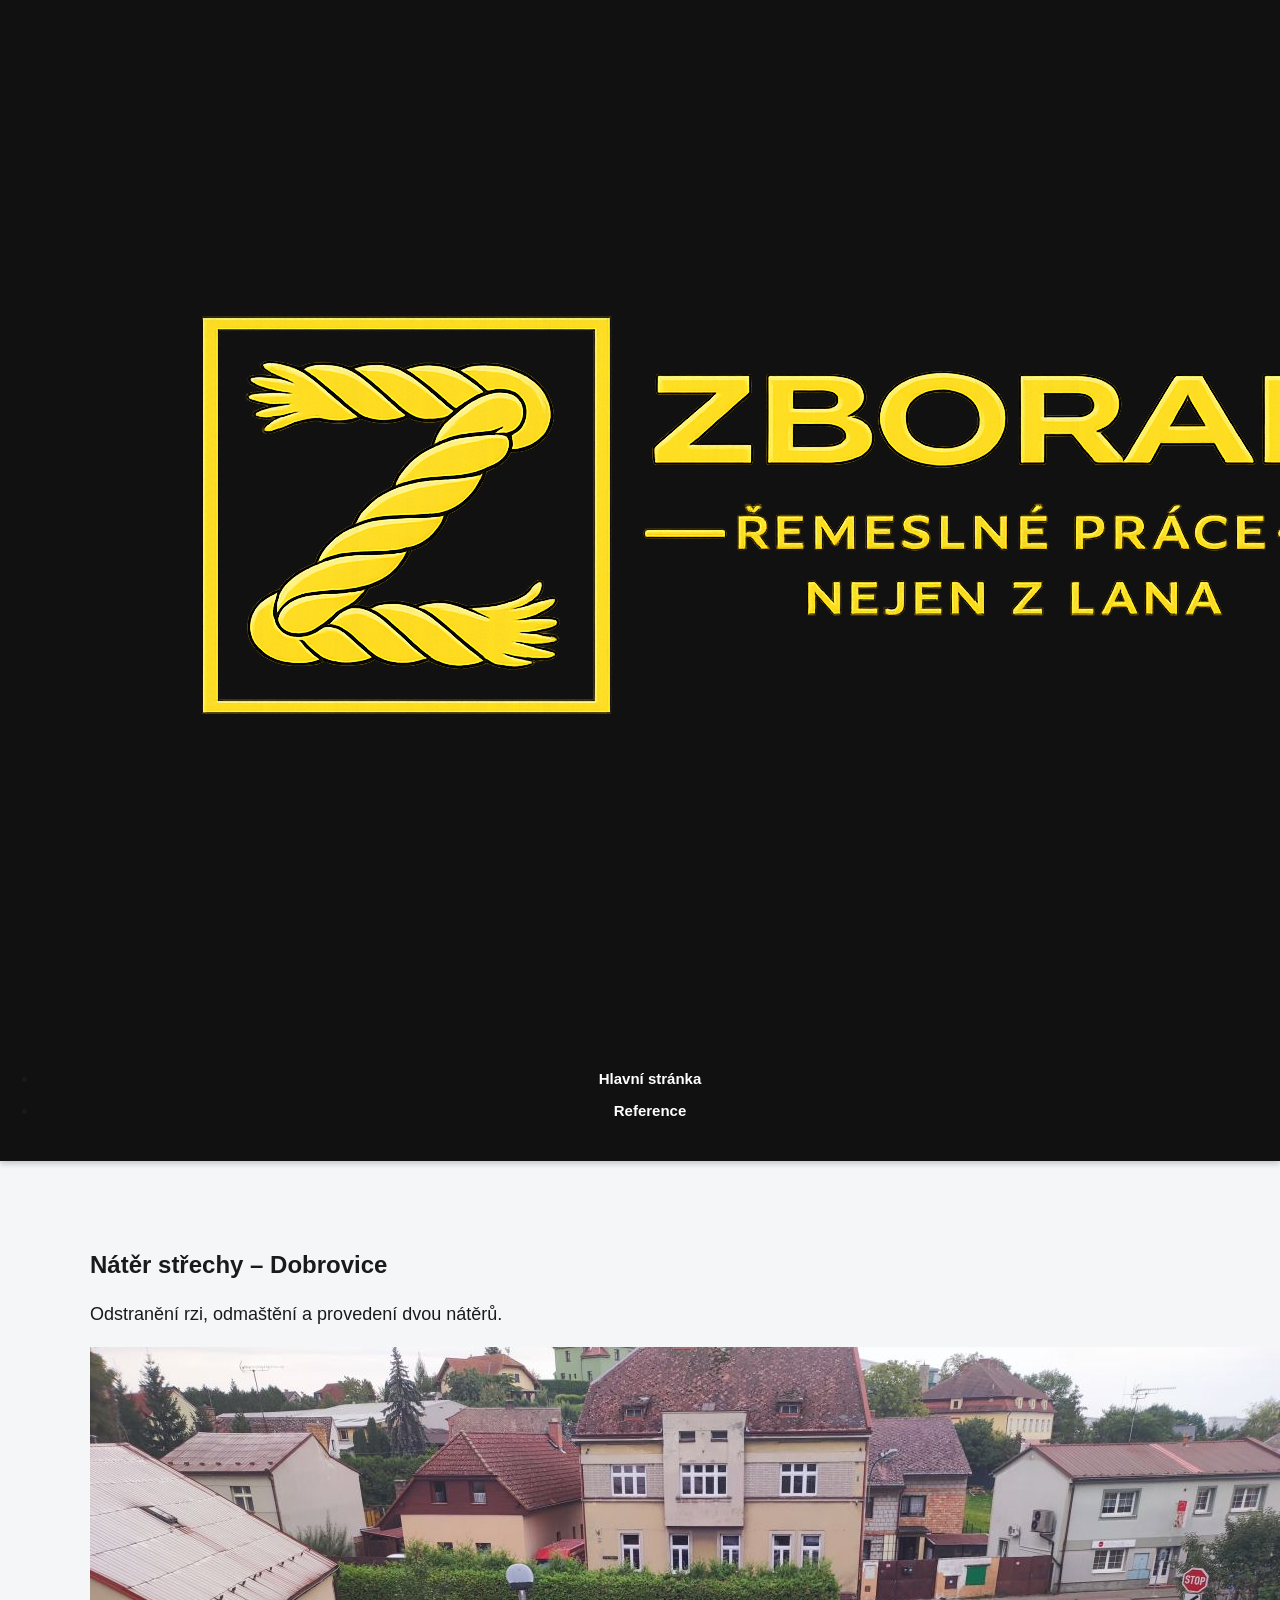
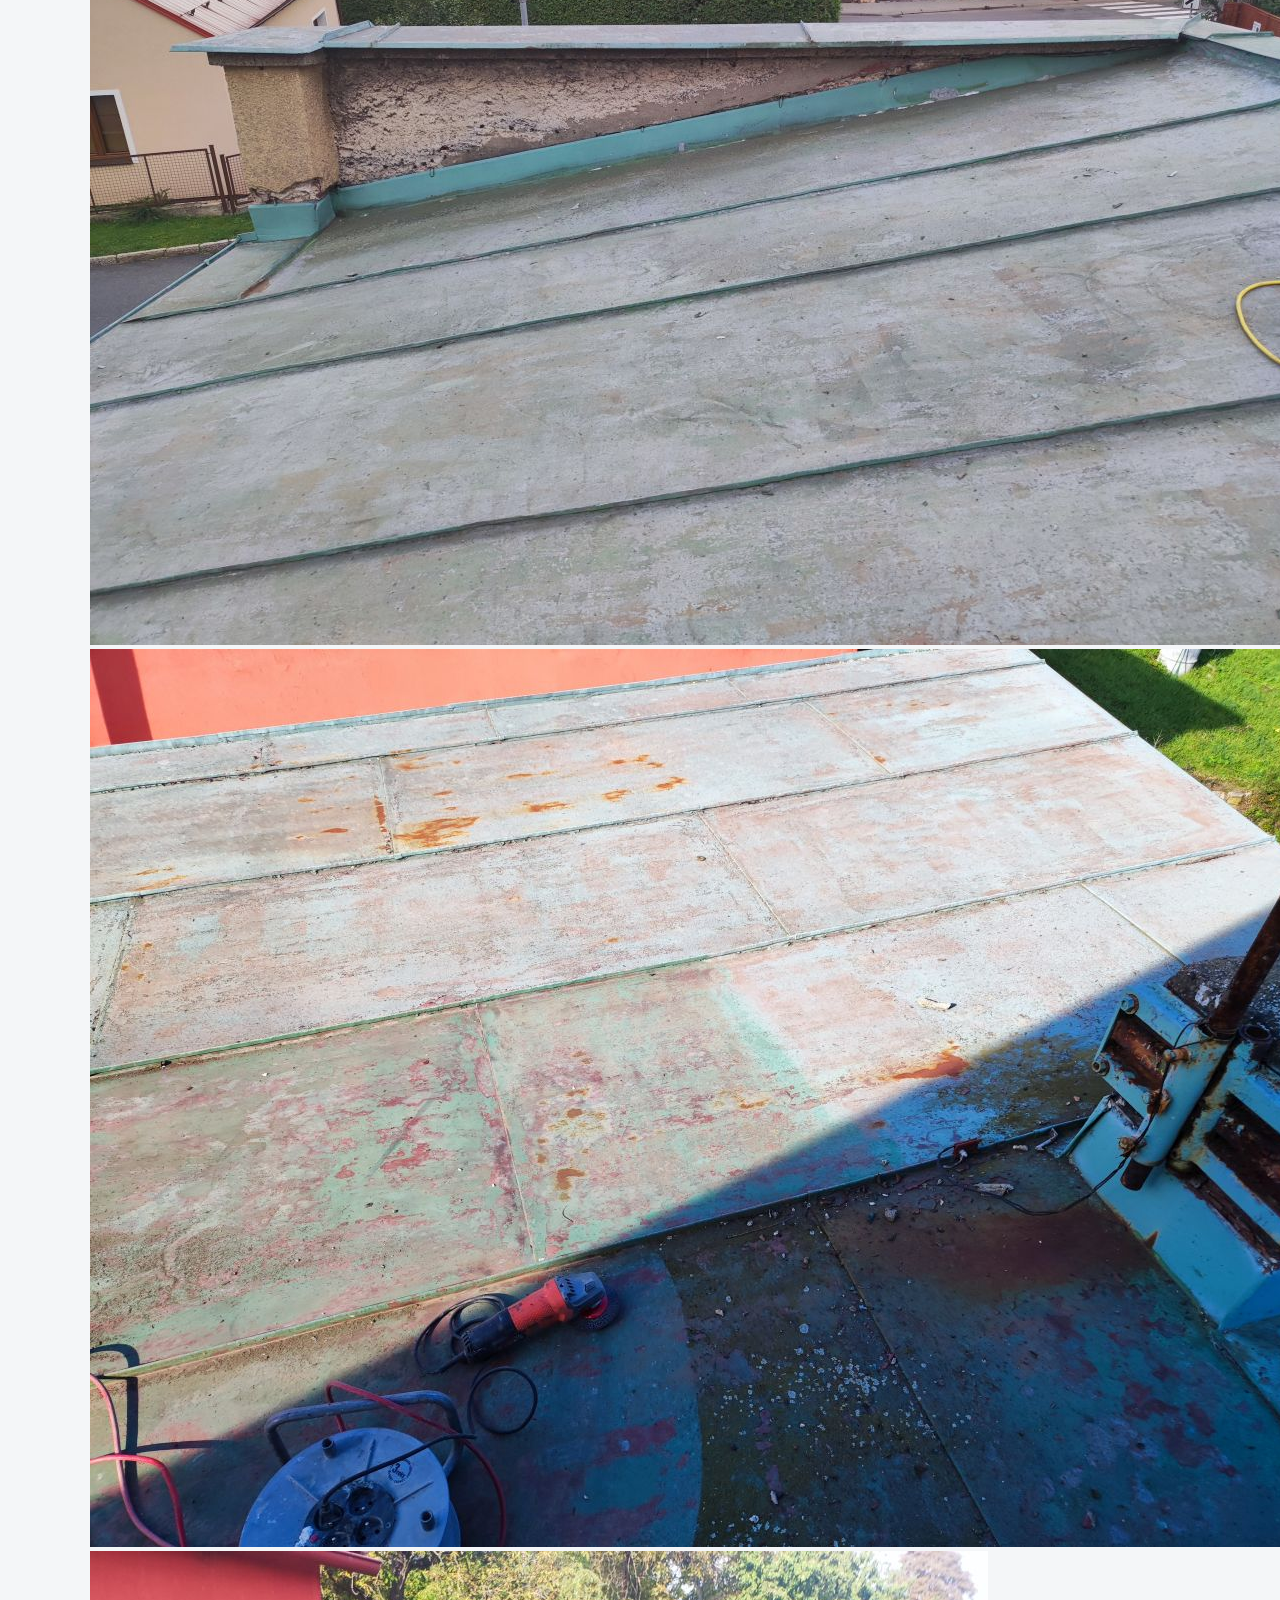
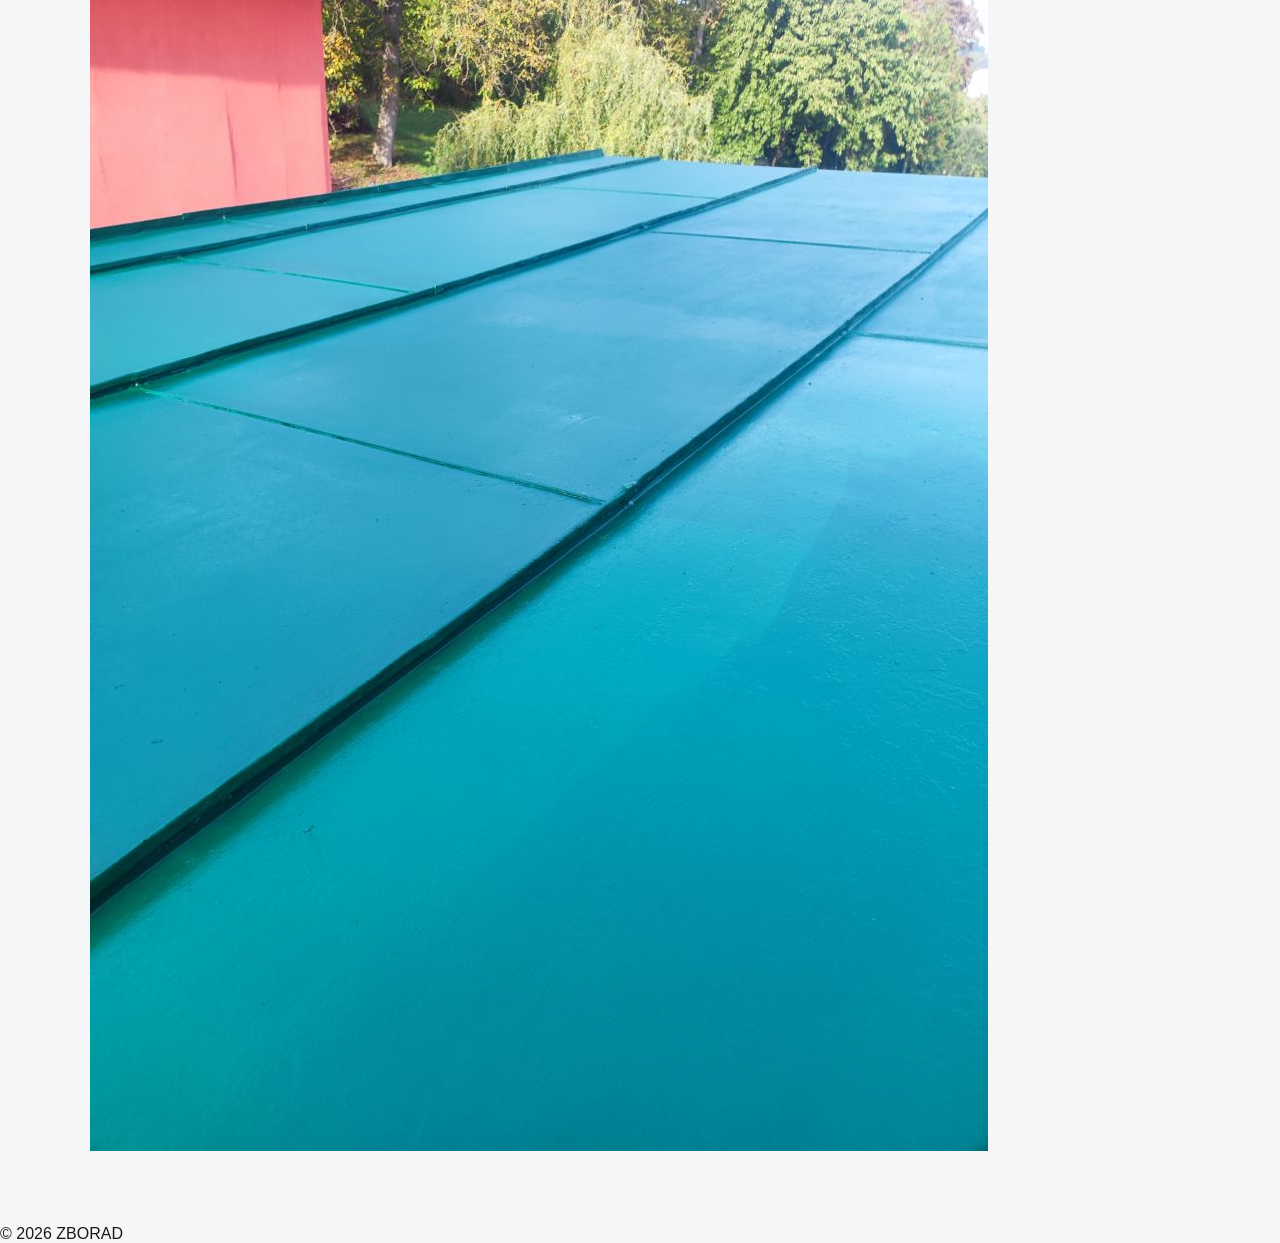
<file: references/natery/dobrovice-strecha.html>
<!DOCTYPE html>
<html lang="cs">

<head>

<meta charset="UTF-8">
<meta name="viewport" content="width=device-width, initial-scale=1.0">

<title>ZBORAD | Nátěr střechy – Dobrovice</title>

<!-- removed template CSS to restore original look -->
<link rel="stylesheet" href="../../style.css">

</head>

<body>

<nav>
<div class="nav-container">

<a href="../../index.html" class="logo">
<img src="../../ZBORAD_02.png">
</a>

<ul class="nav-links">
<li><a href="../../index.html">Hlavní stránka</a></li>
<li><a href="../../reference.html">Reference</a></li>
</ul>

</div>
</nav>


<section class="features">

<div class="section-container">

<h1>Nátěr střechy – Dobrovice</h1>

<p>
Odstranění rzi, odmaštění a provedení dvou nátěrů.
</p>

</div>


<div class="reference-gallery">

<img src="../../images/reference/natery/dobrovice-strecha/foto_304.jpg">
<img src="../../images/reference/natery/dobrovice-strecha/foto_306.jpg">
<img src="../../images/reference/natery/dobrovice-strecha/foto_307.jpg">

</div>

</div>

</section>


<footer>

<div class="footer-container">

<div class="footer-bottom">
<span>© 2026 ZBORAD</span>
</div>

</div>

</footer>

</body>
</html>
</file>
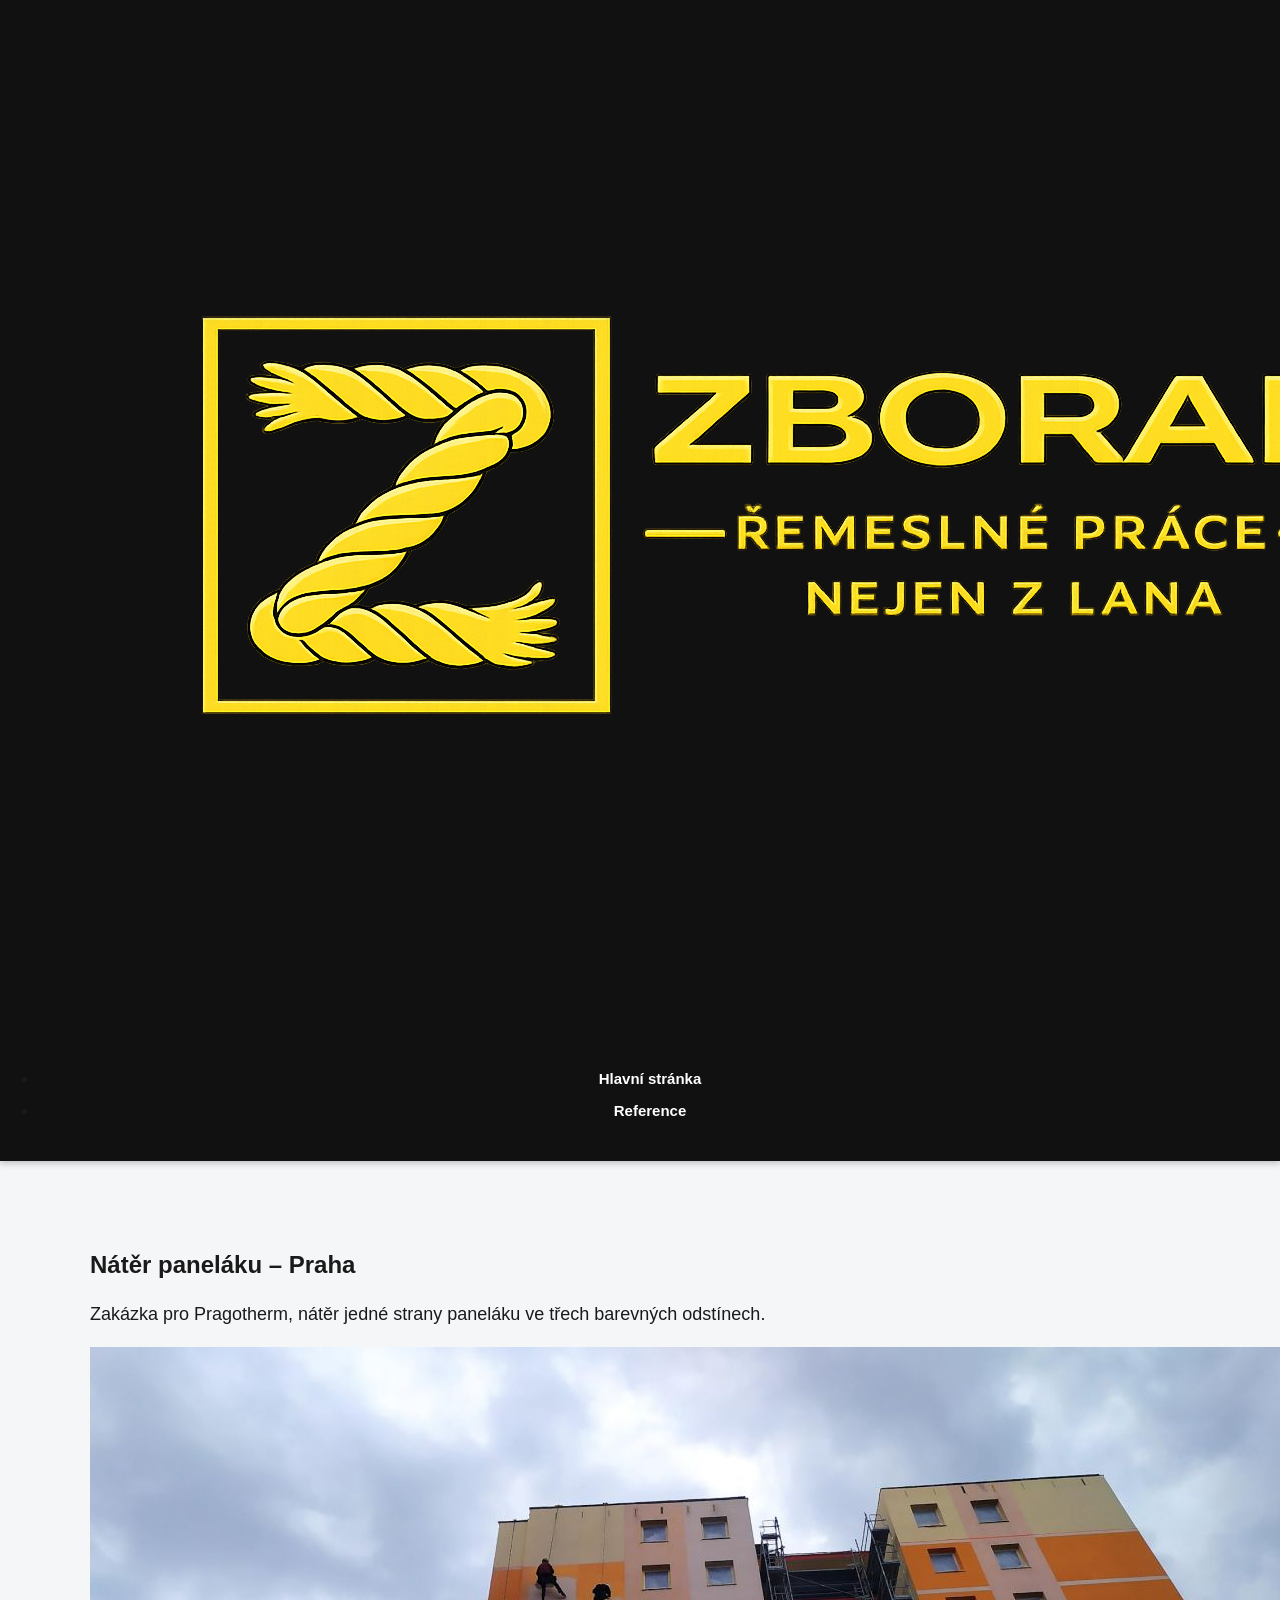
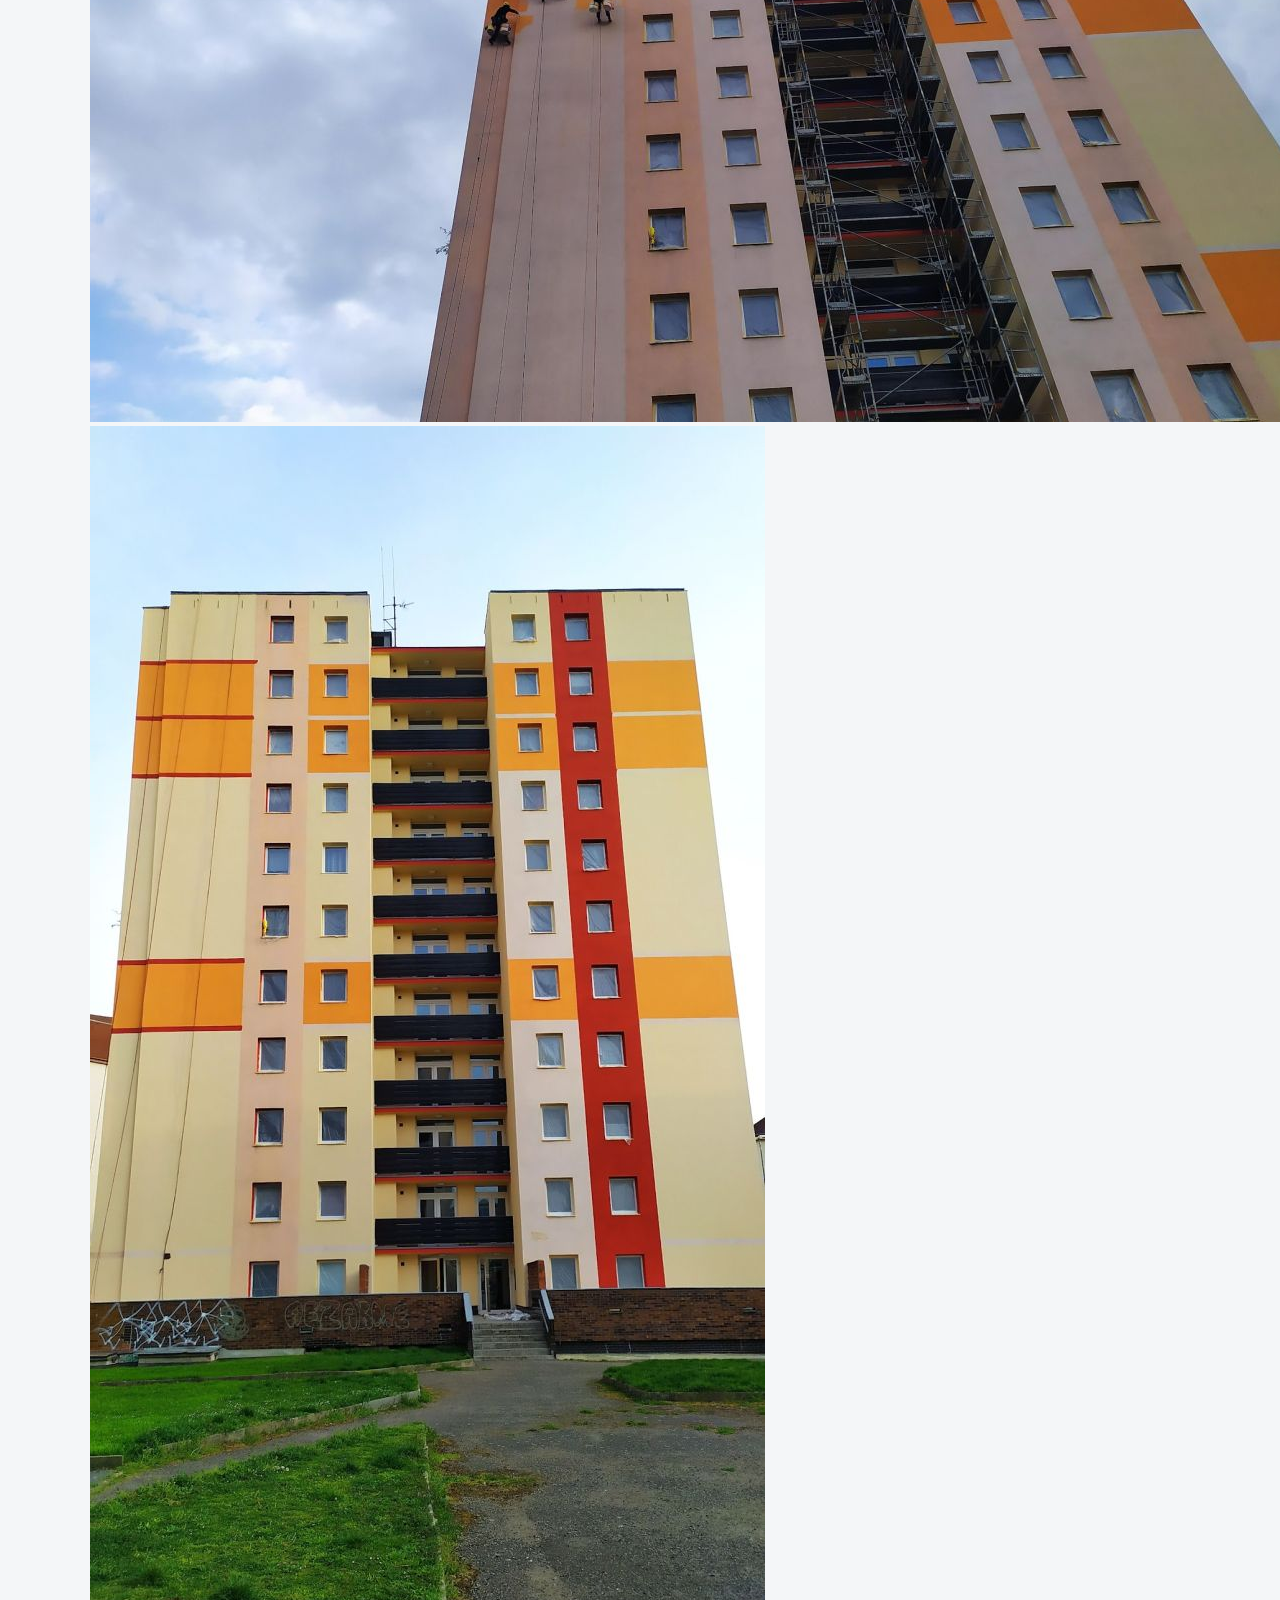
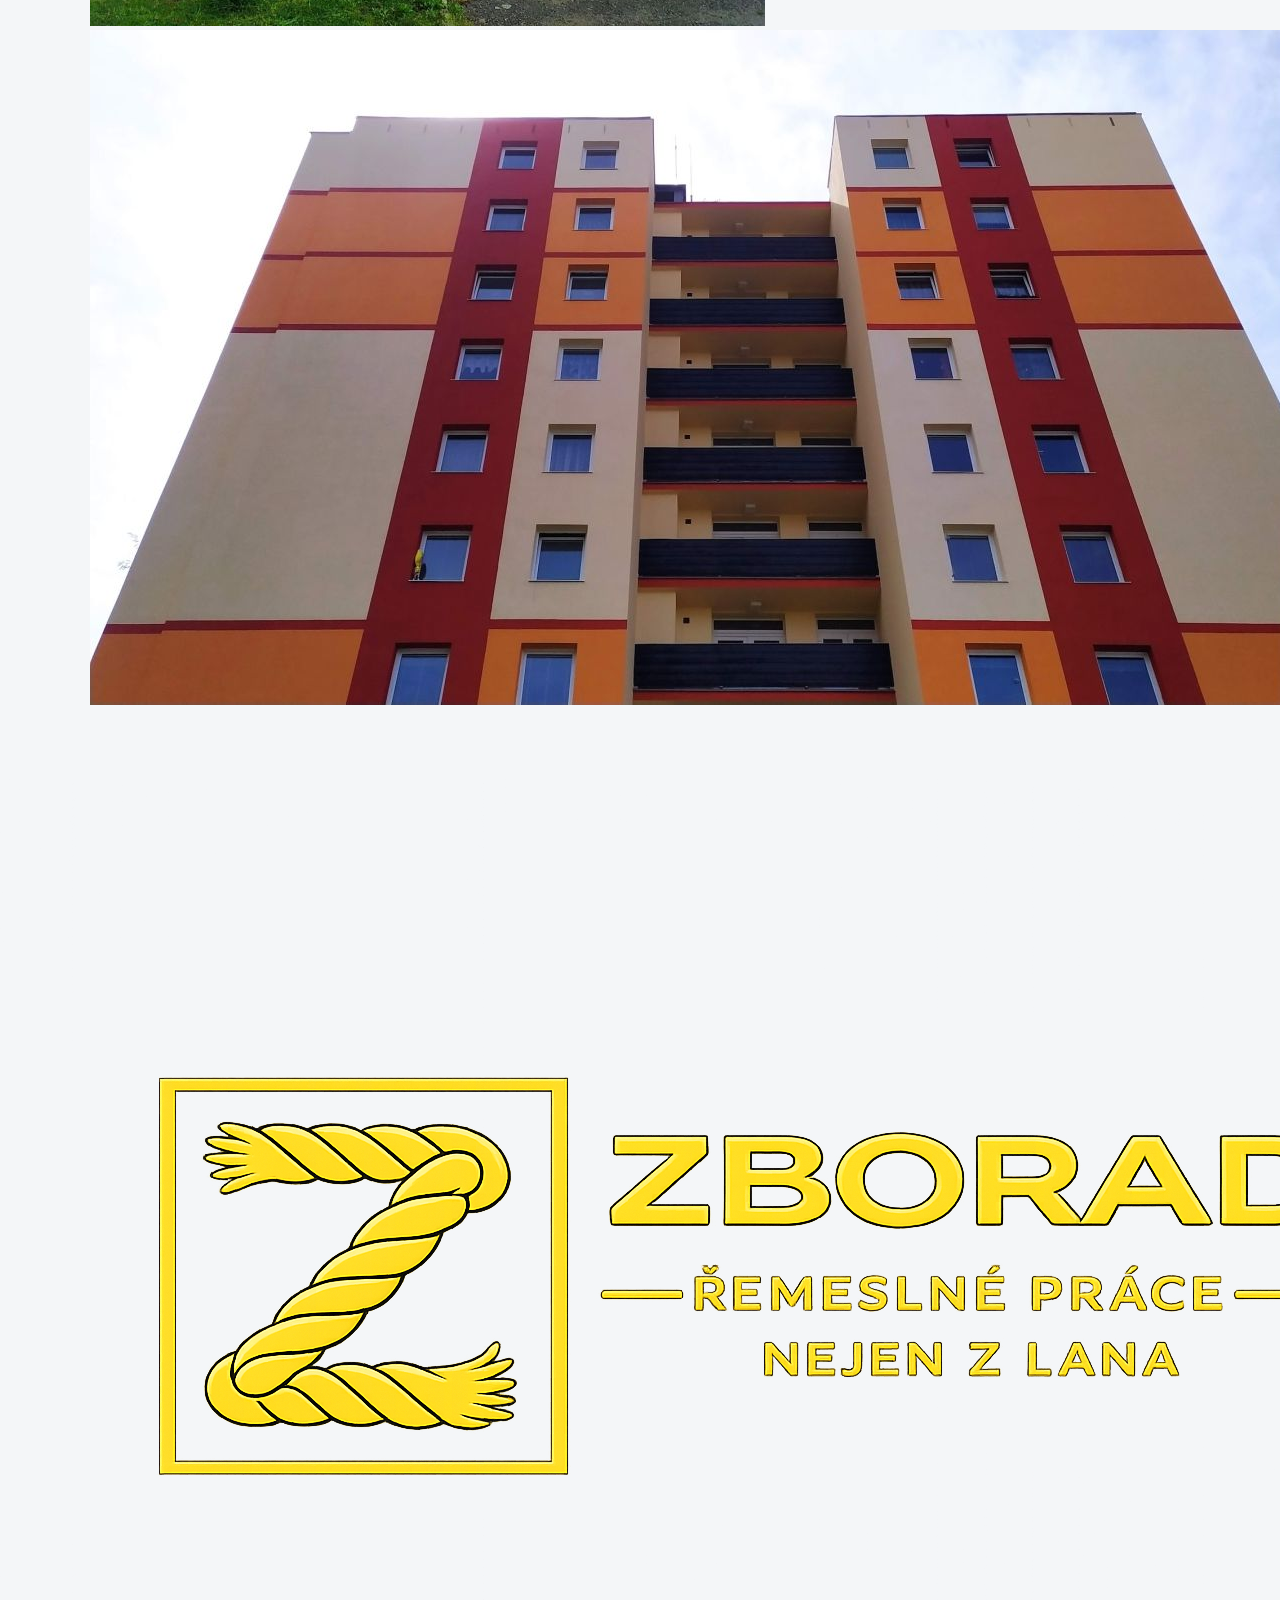
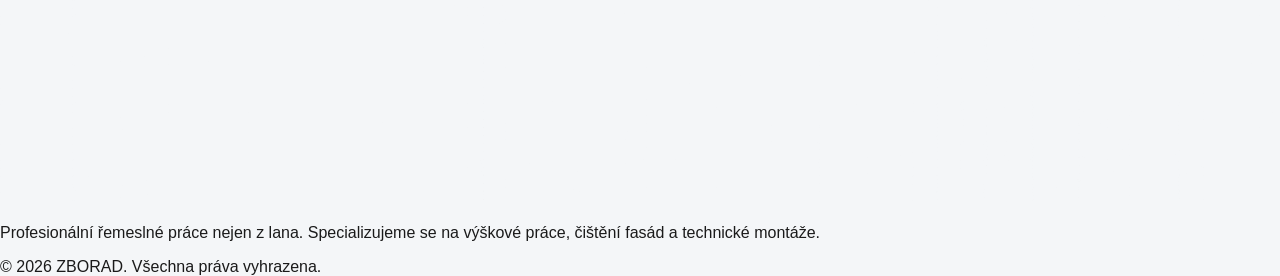
<file: references/natery/panelak-praha.html>
<!DOCTYPE html>
<html lang="cs">

<head>
<meta charset="UTF-8">
<meta name="viewport" content="width=device-width, initial-scale=1.0">
<title>Nátěr paneláku – Praha | ZBORAD</title>

<!-- removed template CSS to restore original look -->
<link rel="stylesheet" href="../../style.css">
</head>

<body>

<!-- NAVIGACE -->
<nav>
<div class="nav-container">

<a href="../../index.html" class="logo">
<img src="../../ZBORAD_02.png">
</a>

<ul class="nav-links">
<li><a href="../../index.html">Hlavní stránka</a></li>
<li><a href="../../reference.html">Reference</a></li>
</ul>

</div>
</nav>


<section class="reference-detail">

<div class="section-container">

<h1>Nátěr paneláku – Praha</h1>

<p>
Zakázka pro Pragotherm, nátěr jedné strany paneláku ve třech barevných odstínech.
</p>

<div class="reference-gallery">

<img src="../../images/reference/natery/panelak-praha/foto_164.jpg">
<img src="../../images/reference/natery/panelak-praha/foto_166.jpg">
<img src="../../images/reference/natery/panelak-praha/foto_167.jpg">

</div>

</div>

</section>


<footer>

<div class="footer-container">

<div class="footer-brand">

<div class="logo">
<img src="../../ZBORAD_02.png">
</div>

<p>
Profesionální řemeslné práce nejen z lana.
Specializujeme se na výškové práce, čištění fasád a technické montáže.
</p>

</div>

<div class="footer-bottom">
<span>© 2026 ZBORAD. Všechna práva vyhrazena.</span>
</div>

</div>

</footer>

</body>
</html>
</file>
<file: style.css>
body {
    margin: 0;
    font-family: "Segoe UI", Arial, sans-serif;
    background: #f4f6f8;
    color: #1a1a1a;
}
header {
  display: flex;
  justify-content: space-between;
  align-items: center;
  padding: 20px 40px;
  background: white;
}

.logo {
  font-size: 26px;
  font-weight: bold;
  letter-spacing: 1px;
  color: #1c2b39;
}

header p {
  margin: 0;
  color: #666;
}
nav {
    background: #111;
    padding: 18px;
    text-align: center;
    box-shadow: 0 3px 6px rgba(0,0,0,0.2);
}

nav a {
    color: white;
    margin: 0 25px;
    text-decoration: none;
    font-weight: 600;
    font-size: 15px;
}

nav a:hover {
    color: #d62828;
}

section {
    max-width: 1100px;
    margin: auto;
    padding: 70px 20px;
}

h2 {
    font-size: 34px;
    margin-bottom: 25px;
}

section p {
    font-size: 18px;
    line-height: 1.7;
}

ul {
    line-height: 2;
    padding-left: 20px;
}
.tagline {
  font-size: 14px;
  color: #666;
  margin-top: 4px;
}

.header-contact {
  text-align: right;
  font-size: 14px;
}

.header-contact a {
  color: #1c2b39;
  text-decoration: none;
  font-weight: 600;
}

.header-contact a:hover {
  color: #d62828;
}
</file>
